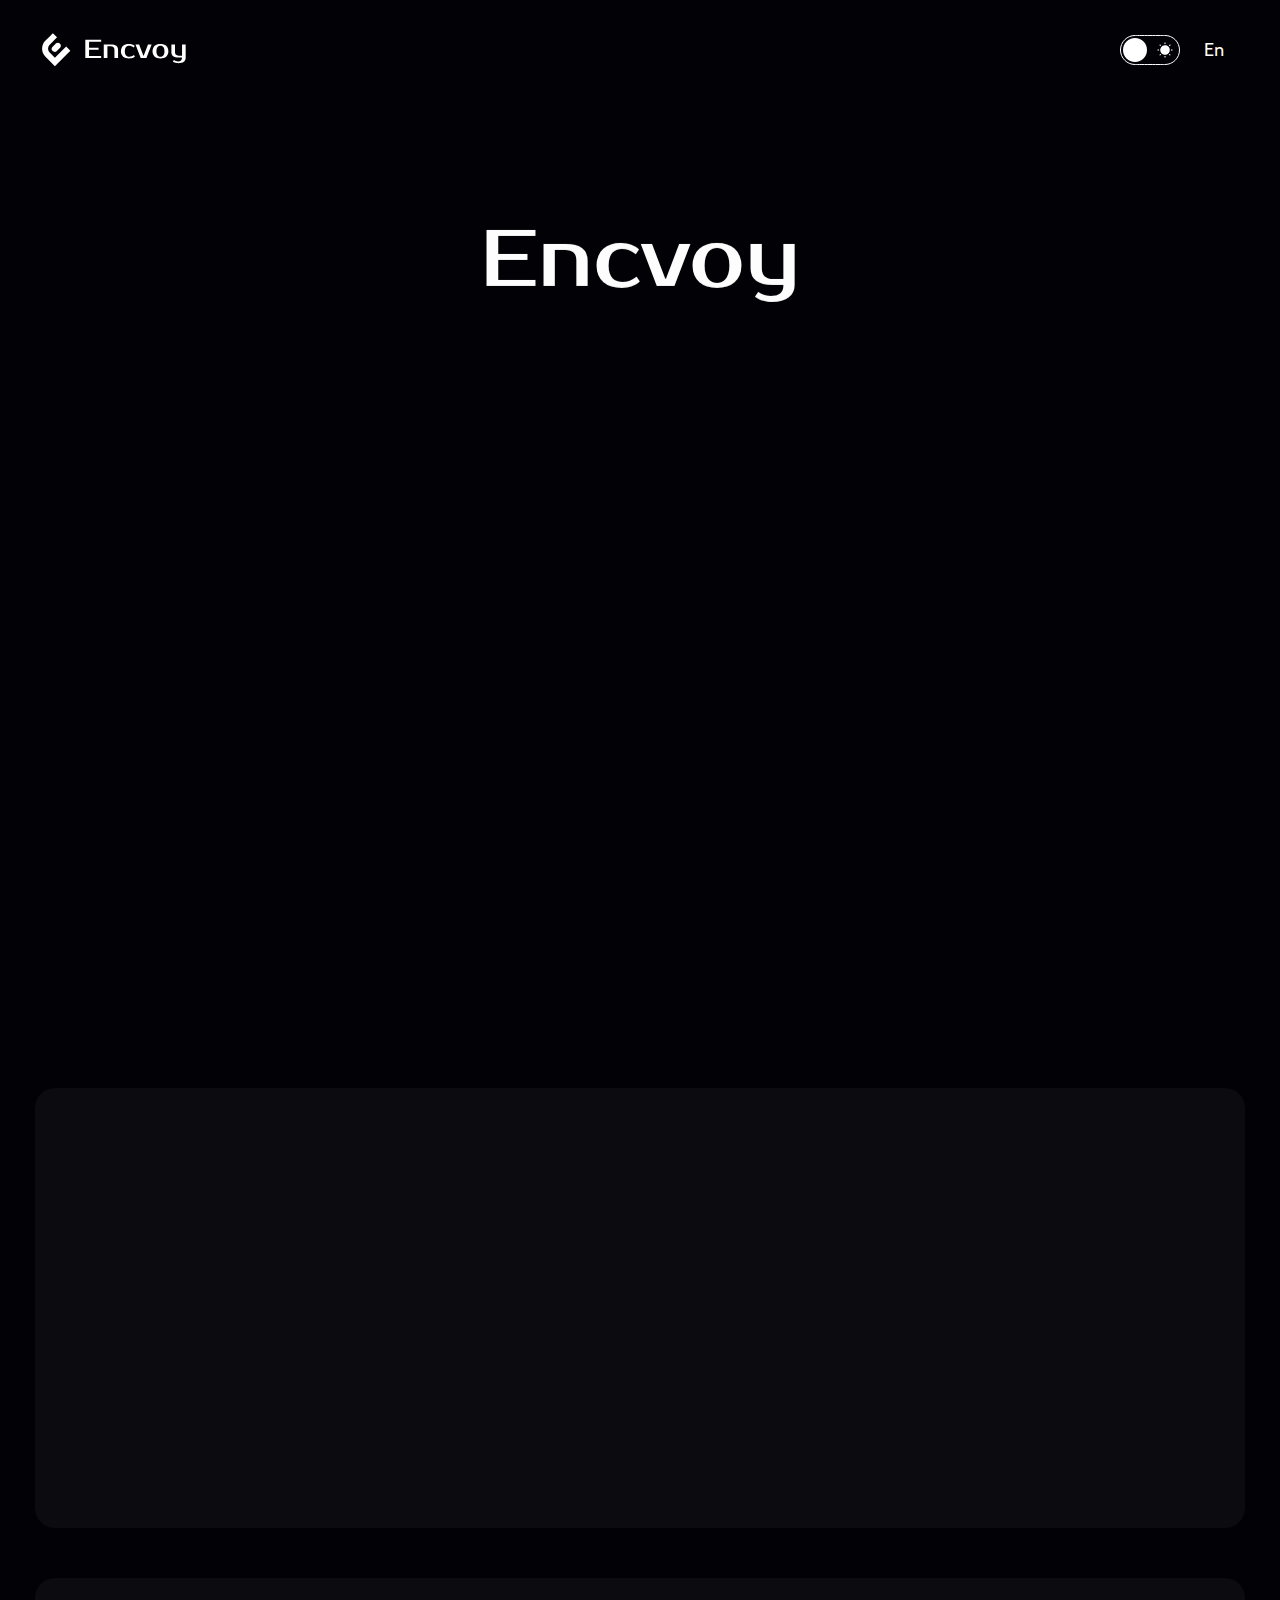
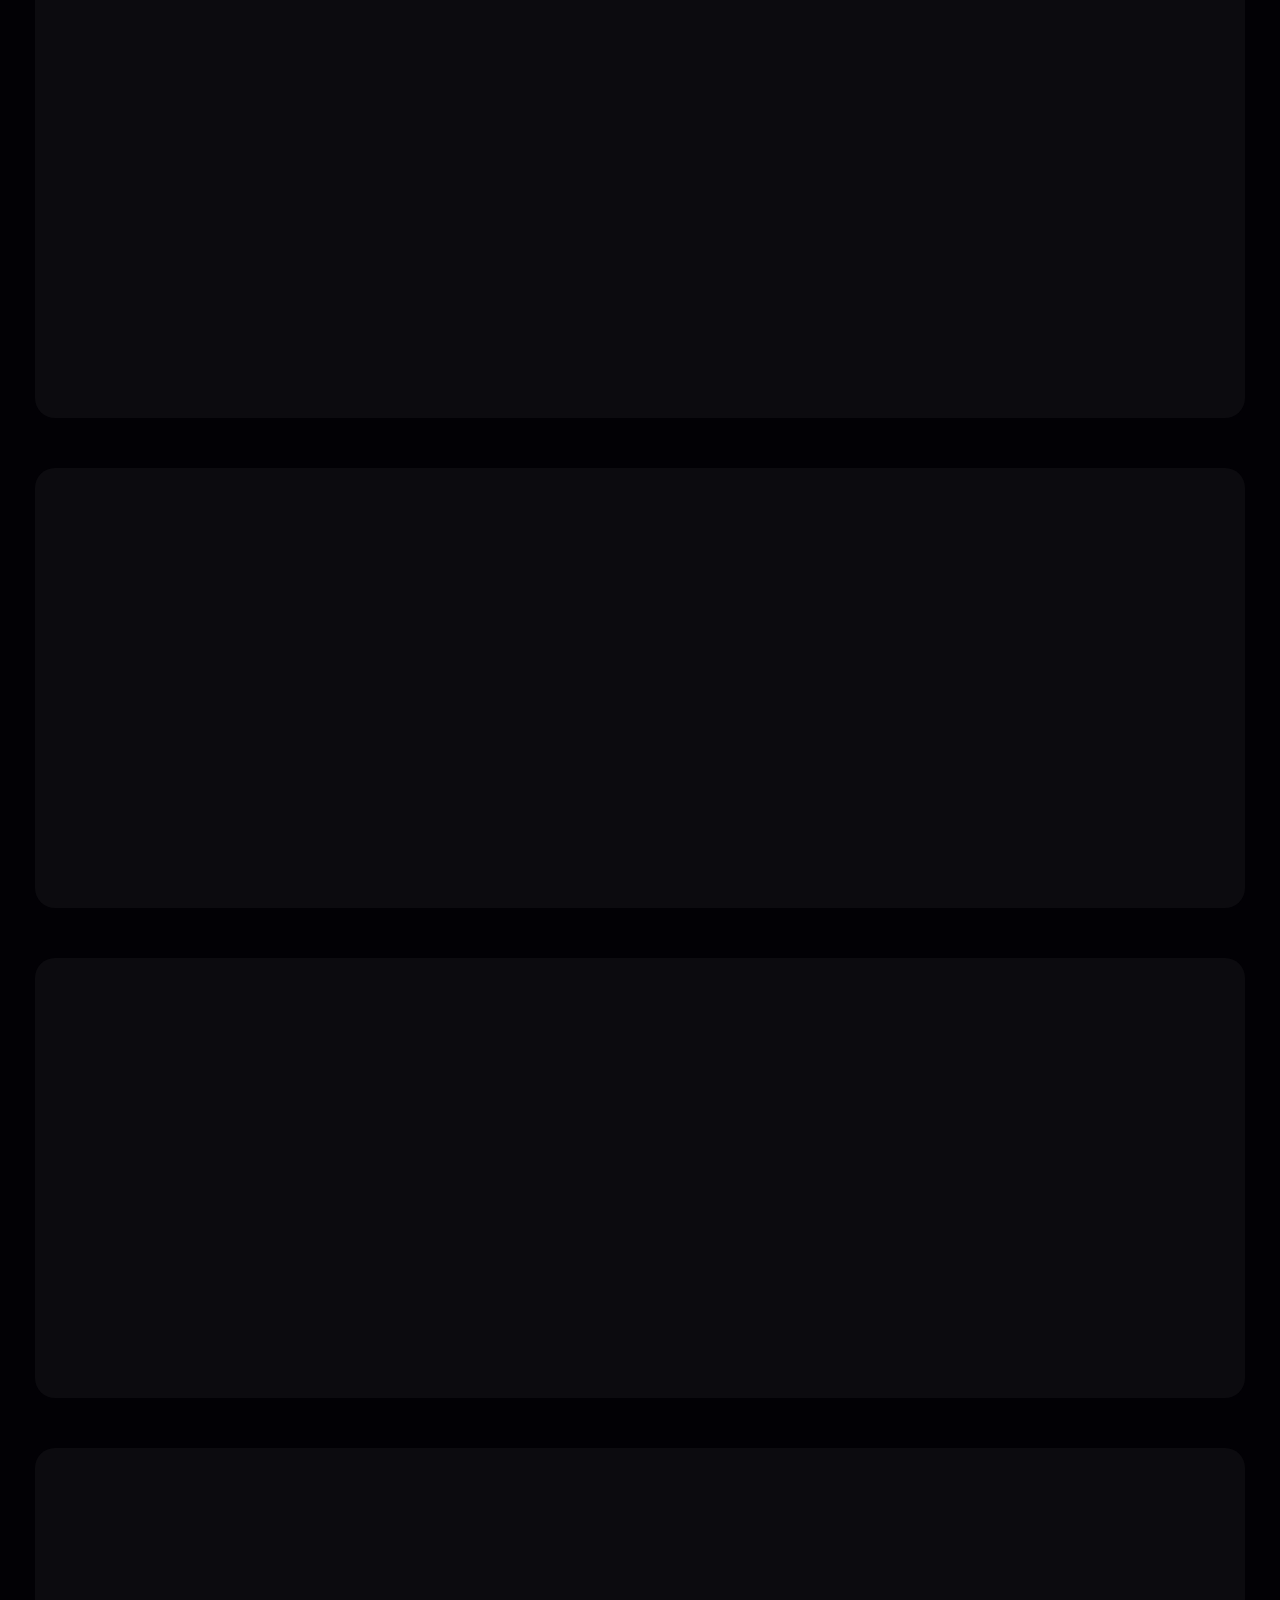
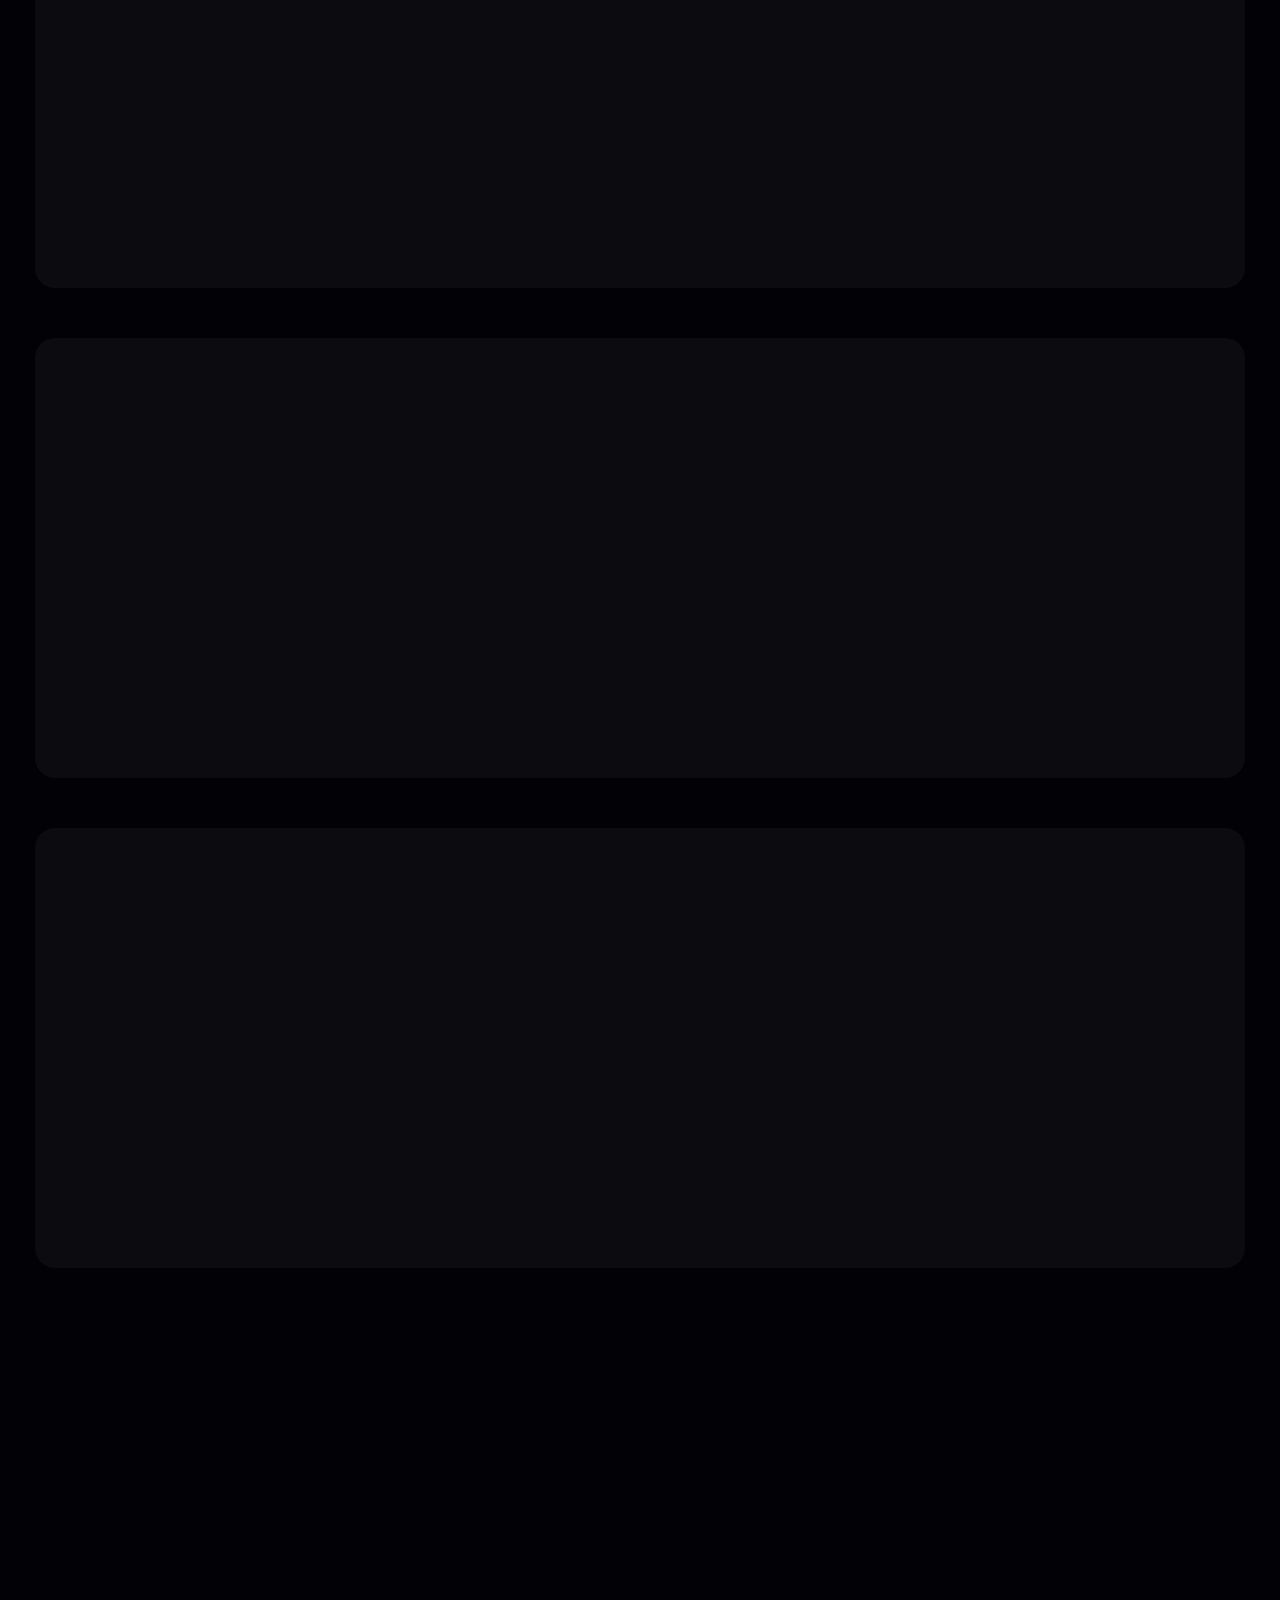
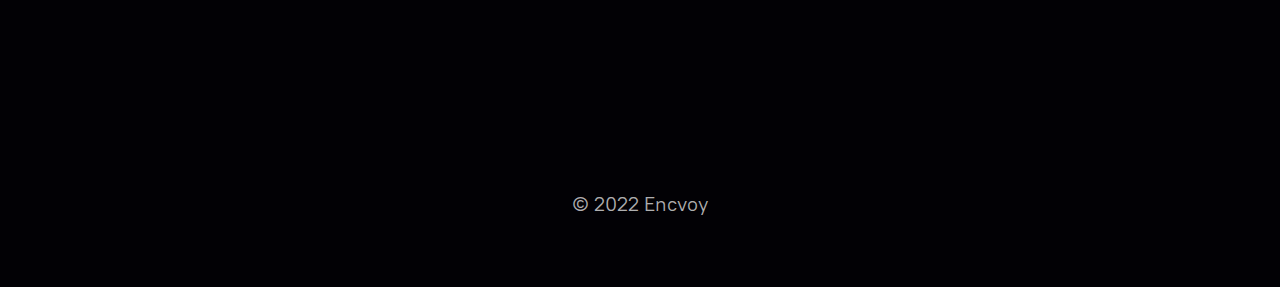
<file: index.html>
<!DOCTYPE html>
<html>

<head>
  <meta charset="utf-8" />
  <title>Encvoy</title>
  <link rel="stylesheet" href="style.css">
  <link rel="icon" type="image/svg+xml" href="images/favicon.svg">
  <meta name="viewport" content="width=device-width, initial-scale=1.0, maximum-scale=1.0, user-scalable=no">
</head>

<body>

  <div class="background_tittle_main" style="visibility: hidden">
  </div>

  <div class="subscribe_block_illustr"></div>

  <div class="glow_2_light">
  </div>

  <div class="popup_cookie" style="visibility: hidden">
    <div class="popup_cookie_flex">
      <p>We use cookies to ensure that you get the best experience on our site and to present relevant content and advertising. By browsing this site without restricting the use of cookies, you consent to our and third party use of cookies as set out
        in our Cookie Notice.</p>

      <div class="block_subscribe">
        <a class="select_cookie cookie_accept">Accept</a>
      </div>
    </div>
  </div>

  <div class="body_content">
    <header>
      <div class="header_desktop">
        <div class="logo_head">
          <a href="/" class="logo_img"></a>
        </div>

        <div class="theme_language">
          <div class="theme_head theme_black">
            <div class="border_theme border_theme_black">
              <lottie-interactive path="images/toggle.json" interaction="switch"></lottie-interactive>
            </div>
          </div>

          <div class="language_head">
            <a class="change_language">En</a>

            <div class="popup_language_wrapper">
              <div class="popup_language">
                <a lang="Es" text="language" class="select_language">Español</a>
              </div>
            </div>

          </div>
        </div>
      </div>
    </header>


    <section class="background_tittle">

      <div class="background_rectangle">
      </div>

      <div class="tittle_h">

        <div class="tittle_h1">
          <h1 style="visibility: hidden">Encvoy</h1>
        </div>

        <div class="tittle_fadeIn" style="visibility: hidden">
          <span text="tittle_paragraph">Send, receive, store and manage<br> digital documents and assets</span>
          <div class="block_subscribe">
            <a text="button" href="https://t.me/encvoy" target="_blank">Subscribe to Telegram</a>
          </div>
        </div>

      </div>

      <div class="images_tittle" style="visibility: hidden">
        <div class="images_tittle_shadow"></div>
        <div class="images_tittle_grid"></div>
        <div class="images_tittle_lines"></div>
        <div class="images_tittle_assets"></div>
      </div>

    </section>


    <!-- 1 mobile-and-pc -->

    <section class="flex_section">

      <div class="flex_block">

        <div class="flex_block_text flex_block_text_mobile">
          <h3 text="head_cart_1"><span class="gradient_tittle_text">Safe</span> messaging <br>and file sharing</h3>

          <ul class="list_text">
            <li text="first_list_cart_1">Digital signature as a proof of authenticity.</li>
            <li text="two_list_cart_1">Encryption protects from unauthorized access.</li>
            <li text="three_list_cart_1">Secure end-to-end encrypted messaging based on convenient email protocols.</li>
          </ul>
        </div>

        <div class="flex_block_image flex_block_image_mobile flex_block_image_1">

          <div class="icon_cart" style="visibility: hidden">
            <div class="image_center image_center_1"></div>
            <div class="img_contour_dark"></div>
          </div>

          <div class="img_shadow_light" style="visibility: hidden"></div>
          <div class="lines_middle" style="visibility: hidden"></div>
          <div class="lines_bottom" style="visibility: hidden"></div>

        </div>
      </div>
      <div class="image_glow image_glow_right image_glow_1" style="visibility: hidden"></div>
    </section>

    <!-- 2 -->

    <section class="flex_section">
      <div class="flex_block">

        <div class="flex_block_image flex_block_image_2">

          <div class="icon_cart">
            <div class="image_center"></div>
            <div class="img_contour_dark"></div>
          </div>

          <div class="img_shadow_light"></div>
          <div class="lines_middle"></div>
          <div class="lines_bottom"></div>

        </div>


        <div class="flex_block_text flex_block_text_right">
          <h3 text="head_cart_2">End-to-end <br><span>encrypted</span> emails</h3>

          <ul class="list_text">
            <li text="first_list_cart_2">S/MIME and PGP digital signature identifies the sender and proves the authenticity of email contents.</li>
            <li text="two_list_cart_2">End-to-end encryption protects email contents and attachments from unauthorized access.</li>
            <li text="three_list_cart_2">Encrypted email for secure exchange of your important documents and cryptoassets.</li>
          </ul>
        </div>


      </div>
      <div class="image_glow image_glow_left image_glow_2"></div>
    </section>

    <!-- 3 mobile-and-pc -->

    <section class="flex_section">
      <div class="flex_block">

        <div class="flex_block_text flex_block_text_mobile">
          <h3 text="head_cart_3"><span>Protection</span> from <br>email-based attacks</h3>

          <ul class="list_text">
            <li text="first_list_cart_3">Digital signature proves the identity of sender, preventing phishing, spoofing and other email-based attacks.</li>
            <li text="two_list_cart_3">Automatic validation of email certificates prevents attacks via compromised email servers.</li>
          </ul>
        </div>

        <div class="flex_block_image flex_block_image_mobile flex_block_image_3">

          <div class="icon_cart">
            <div class="image_center"></div>
            <div class="img_contour_dark"></div>
          </div>

          <div class="img_shadow_light"></div>
          <div class="lines_middle"></div>
          <div class="lines_bottom"></div>

        </div>
      </div>
      <div class="image_glow image_glow_right image_glow_3"></div>
    </section>

    <!-- 4 -->

    <section class="flex_section">
      <div class="flex_block">

        <div class="flex_block_image flex_block_image_4">

          <div class="icon_cart">
            <div class="image_center"></div>
            <div class="img_contour_dark"></div>
          </div>

          <div class="img_shadow_light"></div>
          <div class="lines_middle"></div>
          <div class="lines_bottom"></div>


        </div>

        <div class="flex_block_text flex_block_text_right">
          <h3 text="head_cart_4"><span>Network of trust</span> for <br>email communication</h3>

          <ul class="list_text">
            <li text="first_list_cart_4">Distributed certificate-based network of trust to identify and mark potentially malicious emails.</li>
            <li text="two_list_cart_4">User’s address book displays additional information about confirmed and safe users.</li>
          </ul>
        </div>
      </div>
      <div class="image_glow image_glow_left image_glow_4"></div>
    </section>

    <!-- 5 mobile-and-pc -->

    <section class="flex_section">
      <div class="flex_block">

        <div class="flex_block_text flex_block_text_mobile">
          <h3 text="head_cart_5"><span>NFTs</span> right in your email</h3>

          <ul class="list_text">
            <li text="first_list_cart_5">Make your email account unique with an NFT userpic, which works as an additional layer of authentication.</li>
          </ul>
        </div>

        <div class="flex_block_image flex_block_image_mobile flex_block_image_5">

          <div class="icon_cart">
            <div class="image_center"></div>
            <div class="img_contour_dark"></div>
          </div>

          <div class="img_shadow_light"></div>
          <div class="lines_middle"></div>
          <div class="lines_bottom"></div>


        </div>
      </div>
      <div class="image_glow image_glow_right image_glow_5"></div>
    </section>

    <!-- 6 -->

    <section class="flex_section">
      <div class="flex_block">

        <div class="flex_block_image flex_block_image_6">

          <div class="icon_cart">
            <div class="image_center"></div>
            <div class="img_contour_dark"></div>
          </div>

          <div class="img_shadow_light"></div>
          <div class="lines_middle"></div>
          <div class="lines_bottom"></div>


        </div>

        <div class="flex_block_text flex_block_text_right">
          <h3 text="head_cart_6"><span>Free</span> digital<br> certificate authority</h3>

          <ul class="list_text">
            <li text="first_list_cart_6">Get free digital certificates for authentication, emails, and encryption.</li>
          </ul>
        </div>
      </div>
      <div class="image_glow image_glow_left image_glow_6"></div>
    </section>

    <!-- 7 mobile-and-pc -->

    <section class="flex_section" style="margin-bottom: 0;">
      <div class="flex_block">

        <div class="flex_block_text flex_block_text_mobile">
          <h3 text="head_cart_7">Store and transfer <span>cryptoassets</span></h3>

          <ul class="list_text">
            <li text="first_list_cart_7">Connect a BTC or ETH wallet to send and receive cryptoassets and NFTs in a convenient email interface.</li>
            <li text="two_list_cart_7">Seamlessly integrate cryptocurrencies into your workflow: sign documents with your wallet, send crypto-invoices, and receive payments in cryptocurrencies and stablecoins.</li>
          </ul>
        </div>

        <div class="flex_block_image flex_block_image_mobile flex_block_image_7">

          <div class="icon_cart">
            <div class="image_center"></div>
            <div class="img_contour_dark"></div>
          </div>

          <div class="img_shadow_light"></div>
          <div class="lines_middle"></div>
          <div class="lines_bottom"></div>


        </div>
      </div>
      <div class="image_glow image_glow_right image_glow_7"></div>
    </section>

    <section class="subscribe_block">
      <div class="subscribe_text">
        <div class="animate_sub">
          <h4 text="subscribe_button">Subscribe to our news channel</h4>
        </div>
        <span text="tittle_paragraph_button">Find out when it's released and be the first to get access.</span>

        <div class="block_subscribe">
          <a text="button" href="https://t.me/encvoy" target="_blank">Subscribe to Telegram</a>
        </div>

      </div>

      <div class="text_footer">
        <span>© 2022 Encvoy</span>
      </div>

      <script src="language/en.js"></script>
      <script src="language/es.js"></script>
      <script src="js/jquery.min.js"></script>
      <script src="js/modernizr-custom.js"></script>
      <script src="js/gsap.min.js"></script>
      <script src="js/ScrollTrigger.min.js"></script>
      <script src="js/lottie-interactive.js"></script>
      <script src="script.js"></script>

    </section>
  </div>
</body>

</html>
</file>
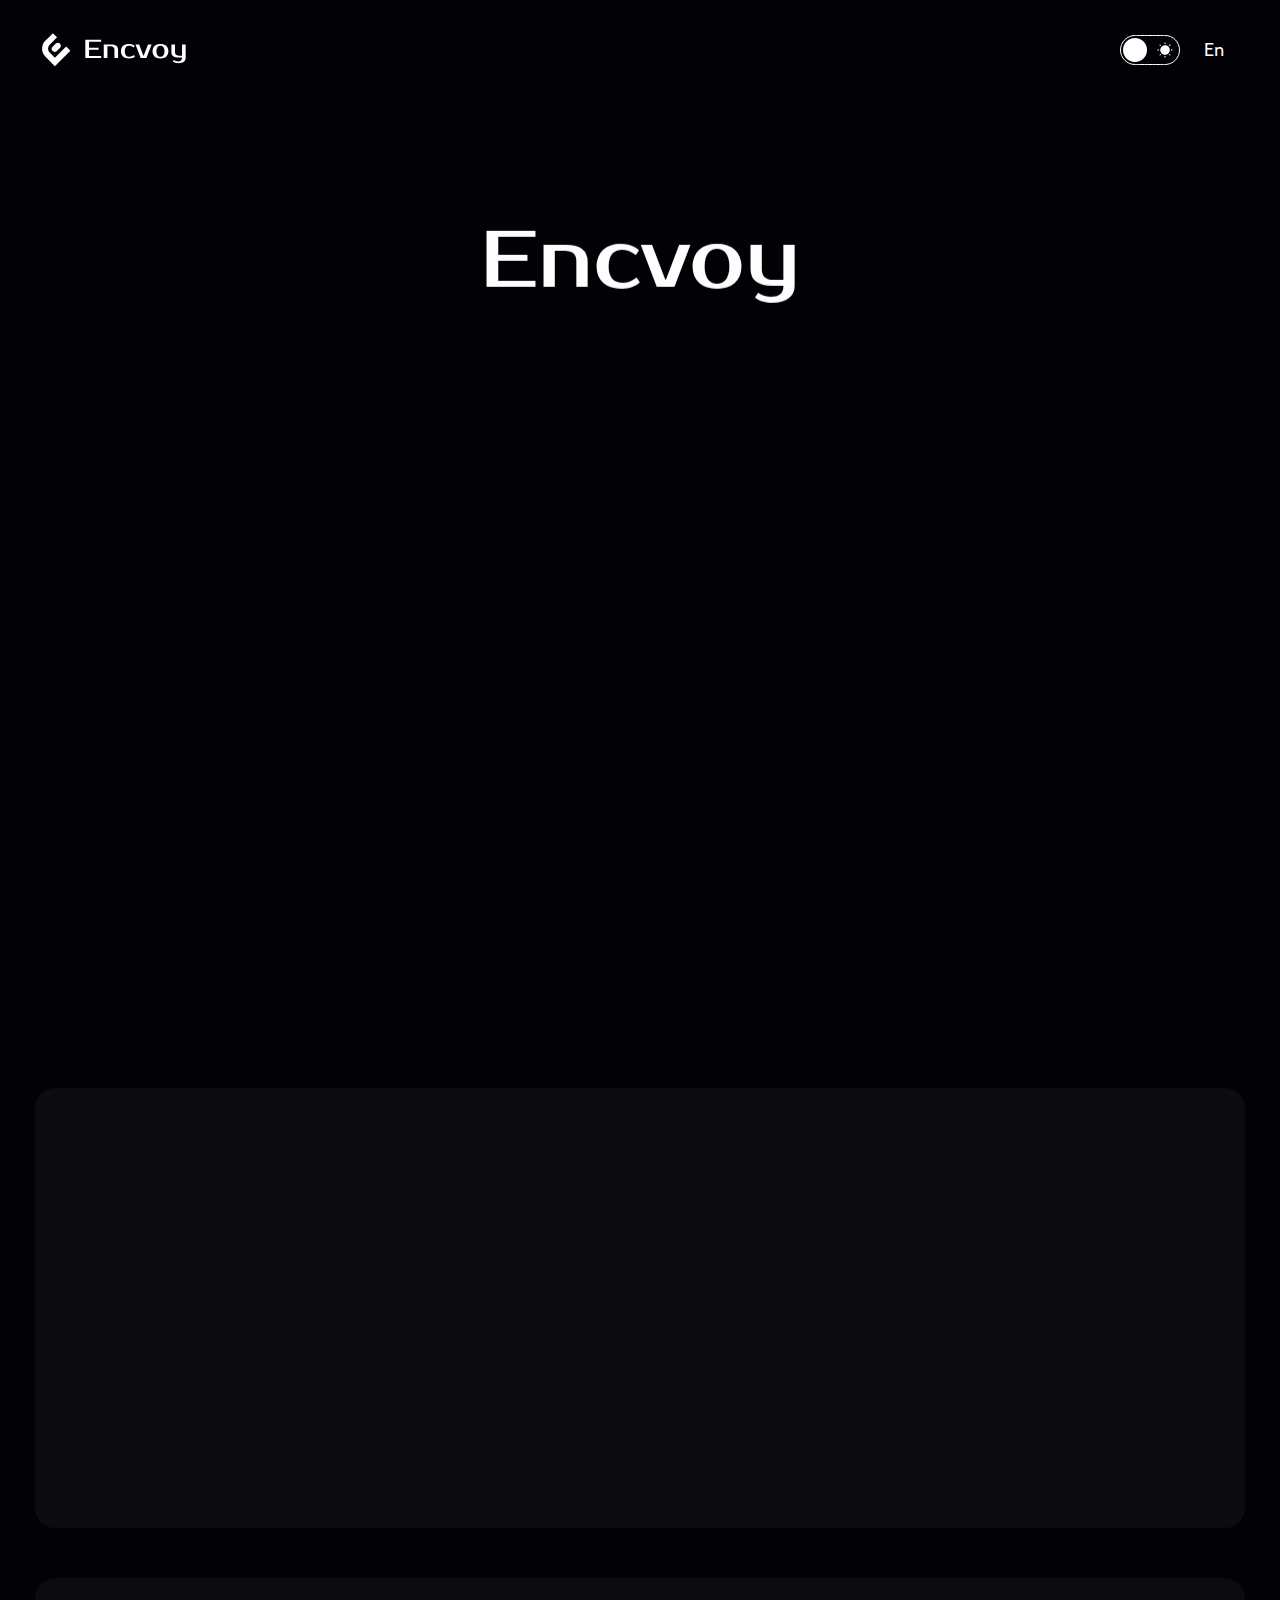
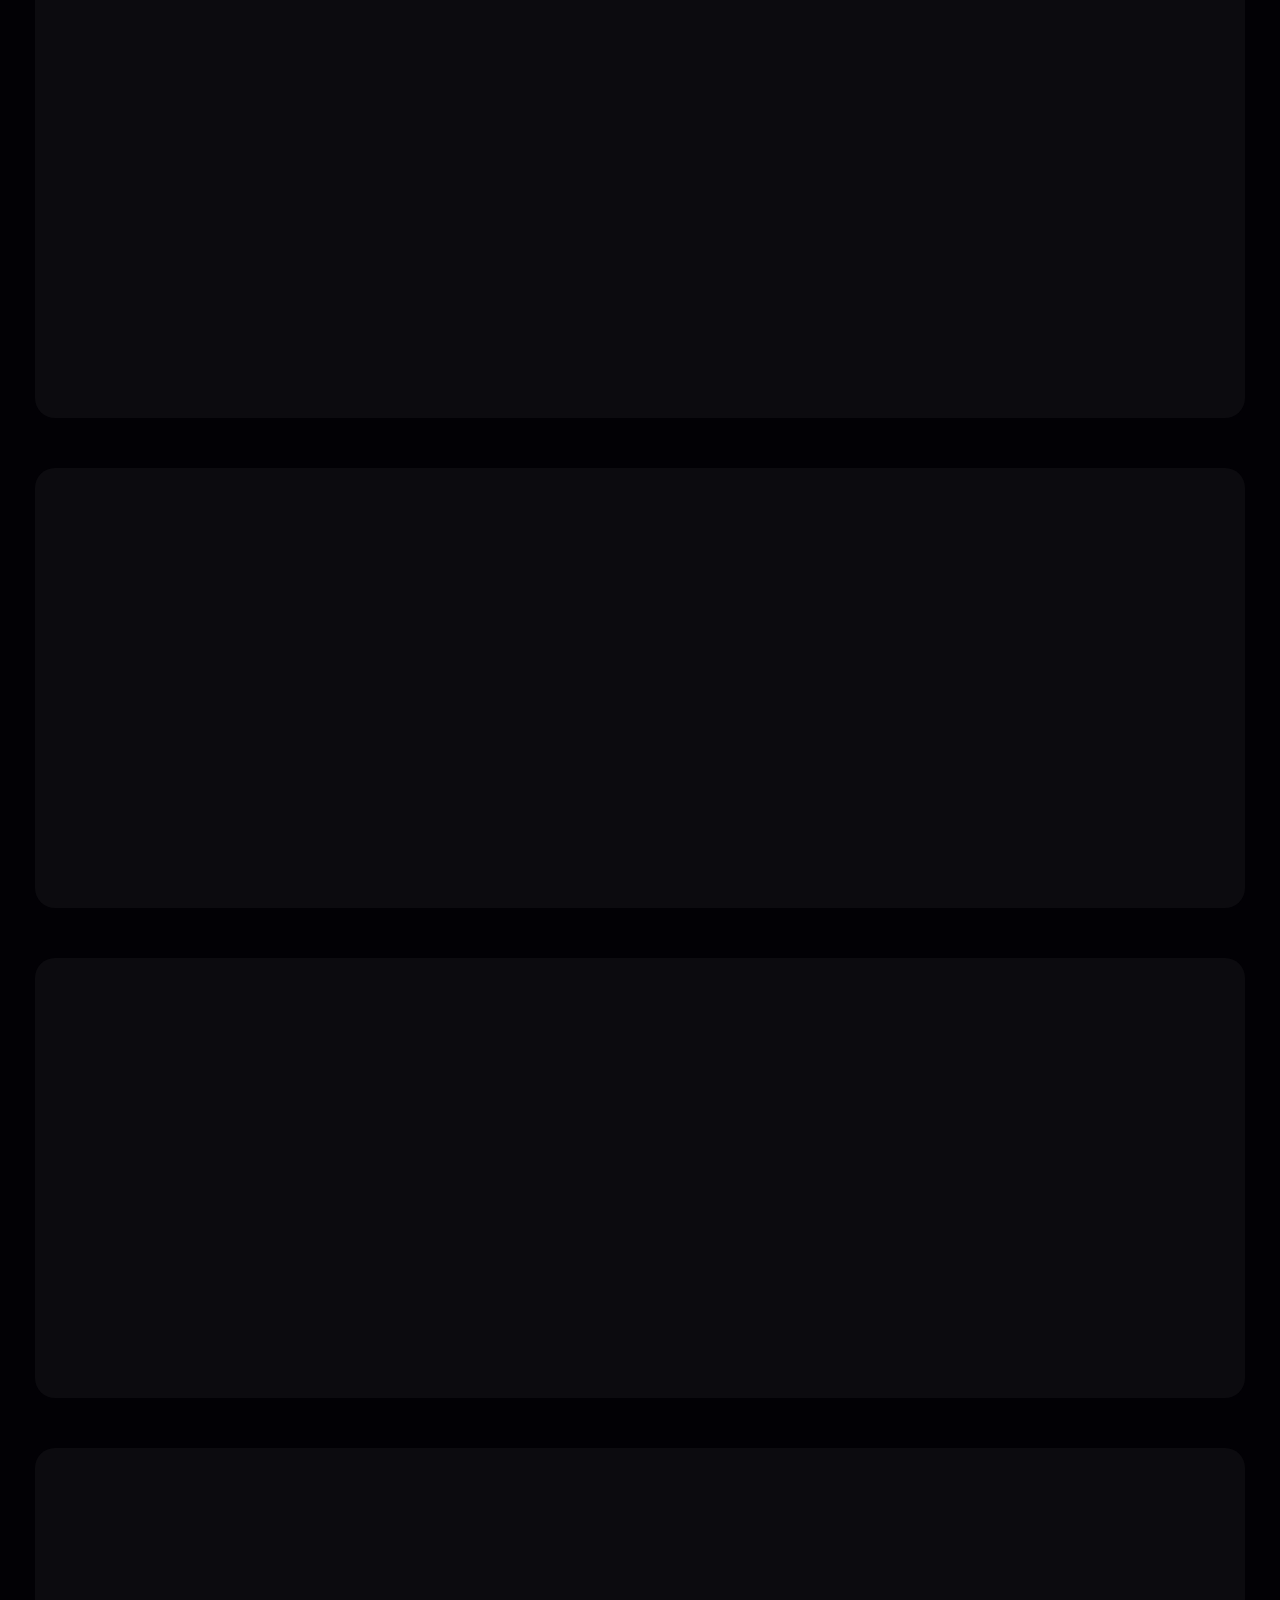
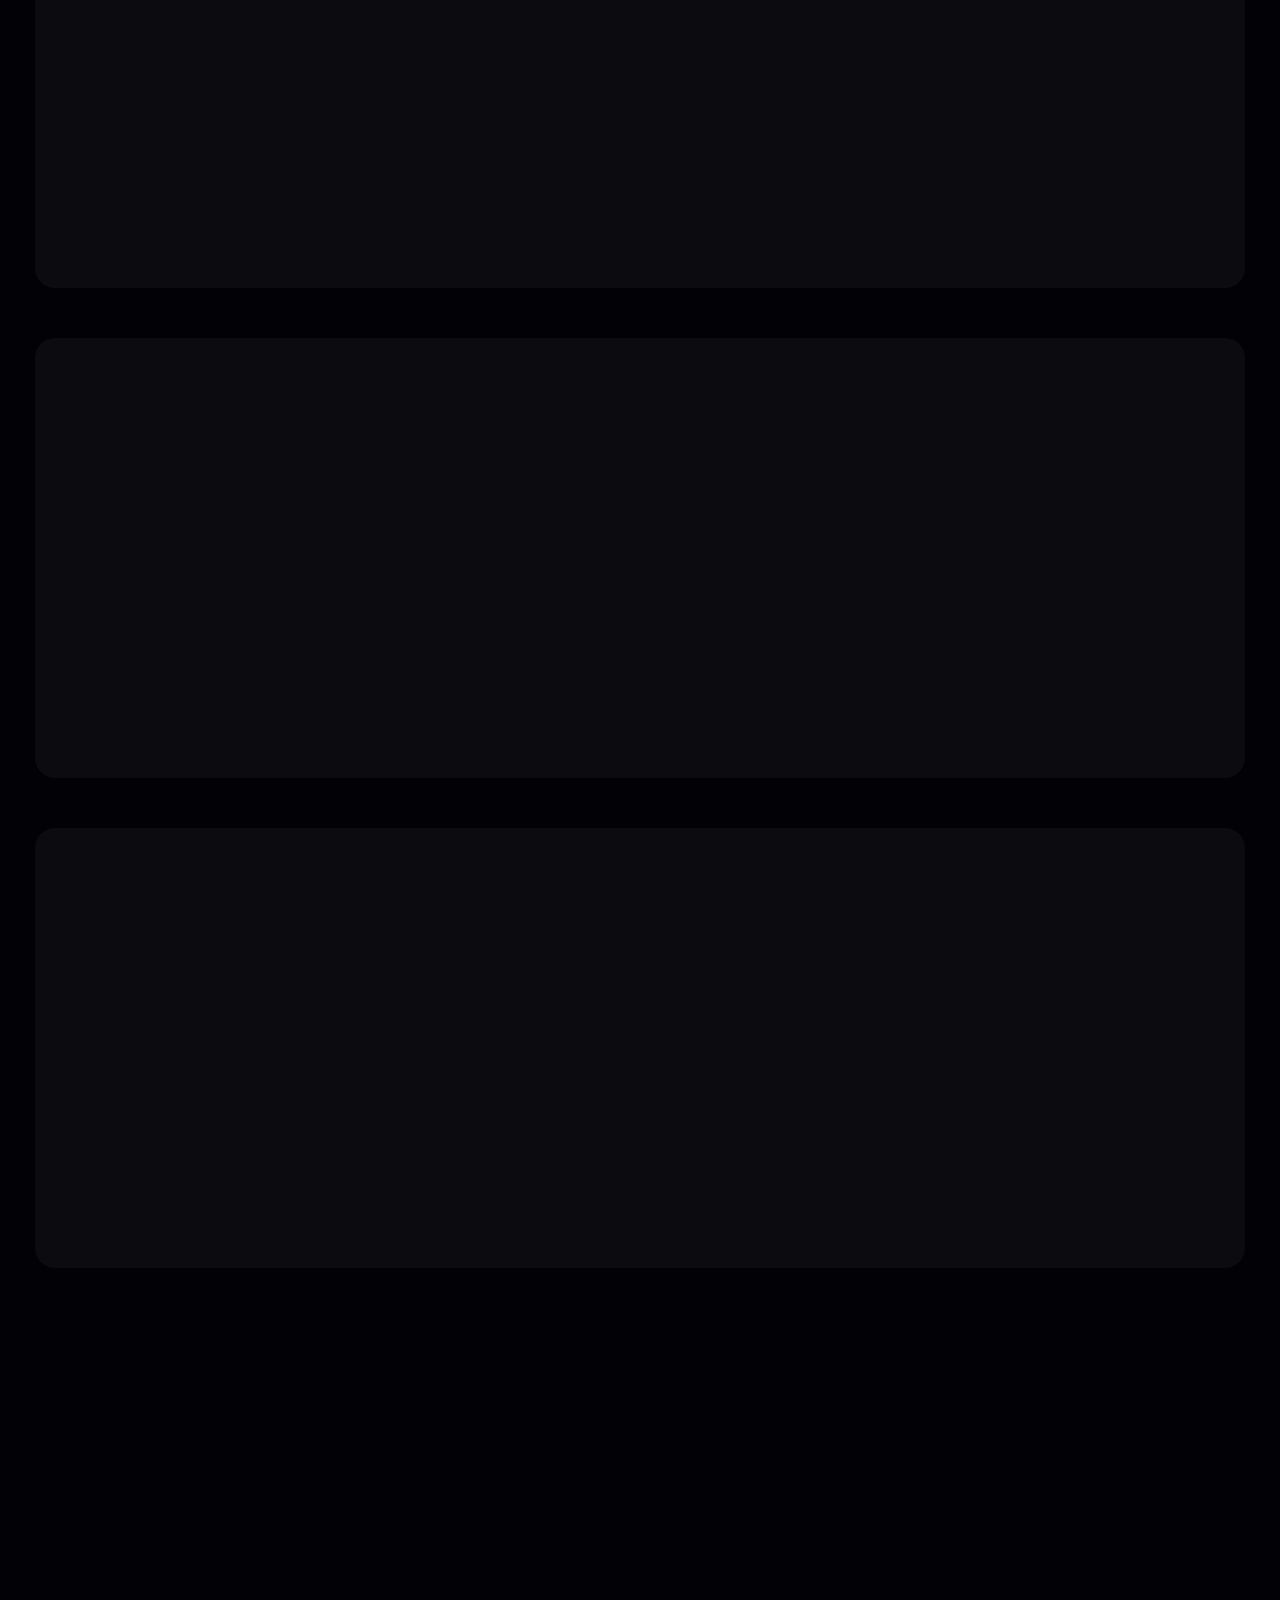
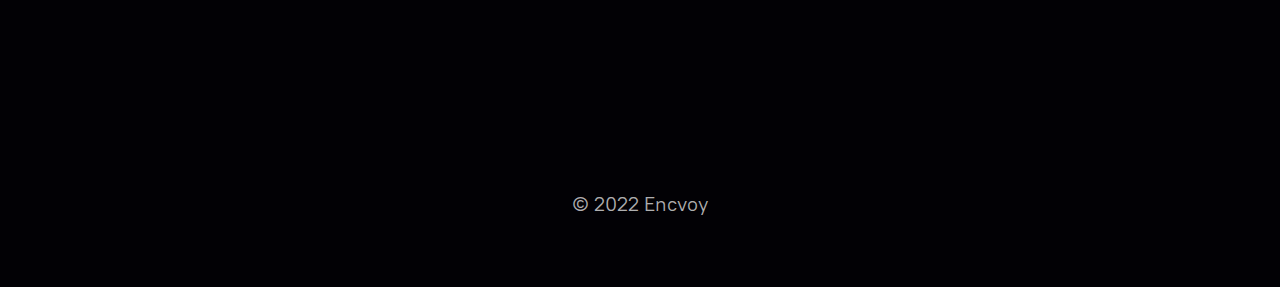
<file: en/index.html>
<!DOCTYPE html>
<html lang="en">

<head>
  <meta charset="utf-8" />
  <title>Encvoy</title>
  <link rel="stylesheet" href="../style.css">
  <link rel="icon" type="image/svg+xml" href="../images/favicon.svg">

  <link rel="alternate" href="http://encvoy.com/" hreflang="en" />
  <link rel="alternate" href="http://encvoy.com/es" hreflang="es" />
  <link rel="alternate" href="http://encvoy.com/es" hreflang="es-ES" />

  <meta name="viewport" content="width=device-width, initial-scale=1.0">
</head>

<body>

  <div class="background_tittle_main">
  </div>

  <div class="subscribe_block_illustr"></div>

  <div class="glow_2_light">
  </div>

  <div class="popup_cookie" style="visibility: hidden">
    <div class="popup_cookie_flex">
      <p>We use cookies to ensure that you get the best experience on our site and to present relevant content and advertising. By browsing this site without restricting the use of cookies, you consent to our and third party use of cookies as set out
        in our Cookie Notice.</p>

      <div class="block_subscribe">
        <span class="select_cookie cookie_accept">Accept</span>
      </div>
    </div>
  </div>

  <div class="body_content">
    <header>
      <div class="header_desktop">
        <div class="logo_head">
          <a href="/en" class="logo_img"></a>
        </div>

        <div class="theme_language">
          <div class="theme_head theme_black">
            <div class="border_theme border_theme_black">
              <lottie-interactive path="../images/toggle.json" interaction="switch"></lottie-interactive>
            </div>
          </div>

          <div class="language_head">
            <span class="change_language">En</span>

            <div class="popup_language_wrapper">
              <div class="popup_language">
                <a href="/es" class="select_language">Español</a>
              </div>
            </div>

          </div>
        </div>
      </div>
    </header>


    <section class="background_tittle">

      <div class="background_rectangle">
      </div>

      <div class="tittle_h">

        <div class="tittle_h1">
          <h1>Encvoy</h1>
        </div>

        <div class="tittle_fadeIn">
          <span text="tittle_paragraph">Send, receive, store and manage<br> digital documents and assets</span>
          <div class="block_subscribe">
            <a text="button" href="https://t.me/encvoy" target="_blank">Subscribe to Telegram</a>
          </div>
        </div>

      </div>

      <div class="images_tittle">
        <div class="images_tittle_shadow"></div>
        <div class="images_tittle_grid"></div>
        <div class="images_tittle_lines"></div>
        <div class="images_tittle_assets"></div>
      </div>

    </section>


    <!-- 1 mobile-and-pc -->

    <h2 class="visually-hidden">Features</h2>
    <section class="flex_section">

      <div class="flex_block">

        <div class="flex_block_text flex_block_text_mobile">
          <h3 text="head_cart_1"><span class="gradient_tittle_text">Safe</span> messaging <br>and file sharing</h3>

          <ul class="list_text">
            <li text="first_list_cart_1">Digital signature as a proof of authenticity.</li>
            <li text="two_list_cart_1">Encryption protects from unauthorized access.</li>
            <li text="three_list_cart_1">Secure end-to-end encrypted messaging based <br>on convenient email protocols.</li>
          </ul>
        </div>

        <div class="flex_block_image flex_block_image_mobile flex_block_image_1">

          <div class="icon_cart" style="visibility: hidden">
            <div class="image_center image_center_1"></div>
            <div class="img_contour_dark"></div>
          </div>

          <div class="img_shadow_light" style="visibility: hidden"></div>
          <div class="lines_middle" style="visibility: hidden"></div>
          <div class="lines_bottom" style="visibility: hidden"></div>

        </div>
      </div>
      <div class="image_glow image_glow_right image_glow_1" style="visibility: hidden"></div>
    </section>

    <!-- 2 -->

    <section class="flex_section">
      <div class="flex_block">

        <div class="flex_block_image flex_block_image_2">

          <div class="icon_cart">
            <div class="image_center"></div>
            <div class="img_contour_dark"></div>
          </div>

          <div class="img_shadow_light"></div>
          <div class="lines_middle"></div>
          <div class="lines_bottom"></div>

        </div>


        <div class="flex_block_text flex_block_text_right">
          <h3 text="head_cart_2">End-to-end <br><span>encrypted</span> emails</h3>

          <ul class="list_text">
            <li text="first_list_cart_2">S/MIME and PGP digital signature identifies the sender and proves the authenticity of email contents.</li>
            <li text="two_list_cart_2">End-to-end encryption protects email contents and attachments from unauthorized access.</li>
            <li text="three_list_cart_2">Encrypted email for secure exchange of your important documents and cryptoassets.</li>
          </ul>
        </div>


      </div>
      <div class="image_glow image_glow_left image_glow_2"></div>
    </section>

    <!-- 3 mobile-and-pc -->

    <section class="flex_section">
      <div class="flex_block">

        <div class="flex_block_text flex_block_text_mobile">
          <h3 text="head_cart_3"><span>Protection</span> from <br>email-based attacks</h3>

          <ul class="list_text">
            <li text="first_list_cart_3">Digital signature proves the identity of sender, preventing phishing, spoofing and other email-based attacks.</li>
            <li text="two_list_cart_3">Automatic validation of email certificates prevents attacks via compromised email servers.</li>
          </ul>
        </div>

        <div class="flex_block_image flex_block_image_mobile flex_block_image_3">

          <div class="icon_cart">
            <div class="image_center"></div>
            <div class="img_contour_dark"></div>
          </div>

          <div class="img_shadow_light"></div>
          <div class="lines_middle"></div>
          <div class="lines_bottom"></div>

        </div>
      </div>
      <div class="image_glow image_glow_right image_glow_3"></div>
    </section>

    <!-- 4 -->

    <section class="flex_section">
      <div class="flex_block">

        <div class="flex_block_image flex_block_image_4">

          <div class="icon_cart">
            <div class="image_center"></div>
            <div class="img_contour_dark"></div>
          </div>

          <div class="img_shadow_light"></div>
          <div class="lines_middle"></div>
          <div class="lines_bottom"></div>


        </div>

        <div class="flex_block_text flex_block_text_right">
          <h3 text="head_cart_4"><span>Network of trust</span> for <br>email communication</h3>

          <ul class="list_text">
            <li text="first_list_cart_4">Distributed certificate-based network of trust to identify and mark potentially malicious emails.</li>
            <li text="two_list_cart_4">User’s address book displays additional information about confirmed and safe users.</li>
          </ul>
        </div>
      </div>
      <div class="image_glow image_glow_left image_glow_4"></div>
    </section>

    <!-- 5 mobile-and-pc -->

    <section class="flex_section">
      <div class="flex_block">

        <div class="flex_block_text flex_block_text_mobile">
          <h3 text="head_cart_5"><span>NFTs</span> right in your email</h3>

          <ul class="list_text">
            <li text="first_list_cart_5">Make your email account unique with an NFT userpic, which works as an additional layer of authentication.</li>
          </ul>
        </div>

        <div class="flex_block_image flex_block_image_mobile flex_block_image_5">

          <div class="icon_cart">
            <div class="image_center"></div>
            <div class="img_contour_dark"></div>
          </div>

          <div class="img_shadow_light"></div>
          <div class="lines_middle"></div>
          <div class="lines_bottom"></div>


        </div>
      </div>
      <div class="image_glow image_glow_right image_glow_5"></div>
    </section>

    <!-- 6 -->

    <section class="flex_section">
      <div class="flex_block">

        <div class="flex_block_image flex_block_image_6">

          <div class="icon_cart">
            <div class="image_center"></div>
            <div class="img_contour_dark"></div>
          </div>

          <div class="img_shadow_light"></div>
          <div class="lines_middle"></div>
          <div class="lines_bottom"></div>


        </div>

        <div class="flex_block_text flex_block_text_right">
          <h3 text="head_cart_6"><span>Free</span> digital<br> certificate authority</h3>

          <ul class="list_text">
            <li text="first_list_cart_6">Get free digital certificates for authentication, <br>emails, and encryption.</li>
          </ul>
        </div>
      </div>
      <div class="image_glow image_glow_left image_glow_6"></div>
    </section>

    <!-- 7 mobile-and-pc -->

    <section class="flex_section" style="margin-bottom: 0;">
      <div class="flex_block">

        <div class="flex_block_text flex_block_text_mobile">
          <h3 text="head_cart_7">Store and transfer <span>cryptoassets</span></h3>

          <ul class="list_text">
            <li text="first_list_cart_7">Connect a BTC or ETH wallet to send and receive cryptoassets and NFTs in a convenient email interface.</li>
            <li text="two_list_cart_7">Seamlessly integrate cryptocurrencies into your workflow: sign documents with your wallet, send crypto-invoices, and receive payments in cryptocurrencies and stablecoins.</li>
          </ul>
        </div>

        <div class="flex_block_image flex_block_image_mobile flex_block_image_7">

          <div class="icon_cart">
            <div class="image_center"></div>
            <div class="img_contour_dark"></div>
          </div>

          <div class="img_shadow_light"></div>
          <div class="lines_middle"></div>
          <div class="lines_bottom"></div>


        </div>
      </div>
      <div class="image_glow image_glow_right image_glow_7"></div>
    </section>

    <section class="subscribe_block">
      <div class="subscribe_text">
        <div class="animate_sub">
          <h4 text="subscribe_button">Subscribe to our news channel</h4>
        </div>
        <span text="tittle_paragraph_button">Find out when it's released and be the first to get access.</span>

        <div class="block_subscribe">
          <a text="button" href="https://t.me/encvoy" target="_blank">Subscribe to Telegram</a>
        </div>

      </div>

      <div class="text_footer">
        <span>© 2022 Encvoy</span>
      </div>

      <script src="../js/jquery.min.js"></script>
      <script src="../js/modernizr-custom.js"></script>
      <script src="../js/gsap.min.js"></script>
      <script src="../js/ScrollTrigger.min.js"></script>
      <script src="../js/lottie-interactive.js"></script>
      <script src="../script.js"></script>

    </section>
  </div>
</body>

</html>
</file>
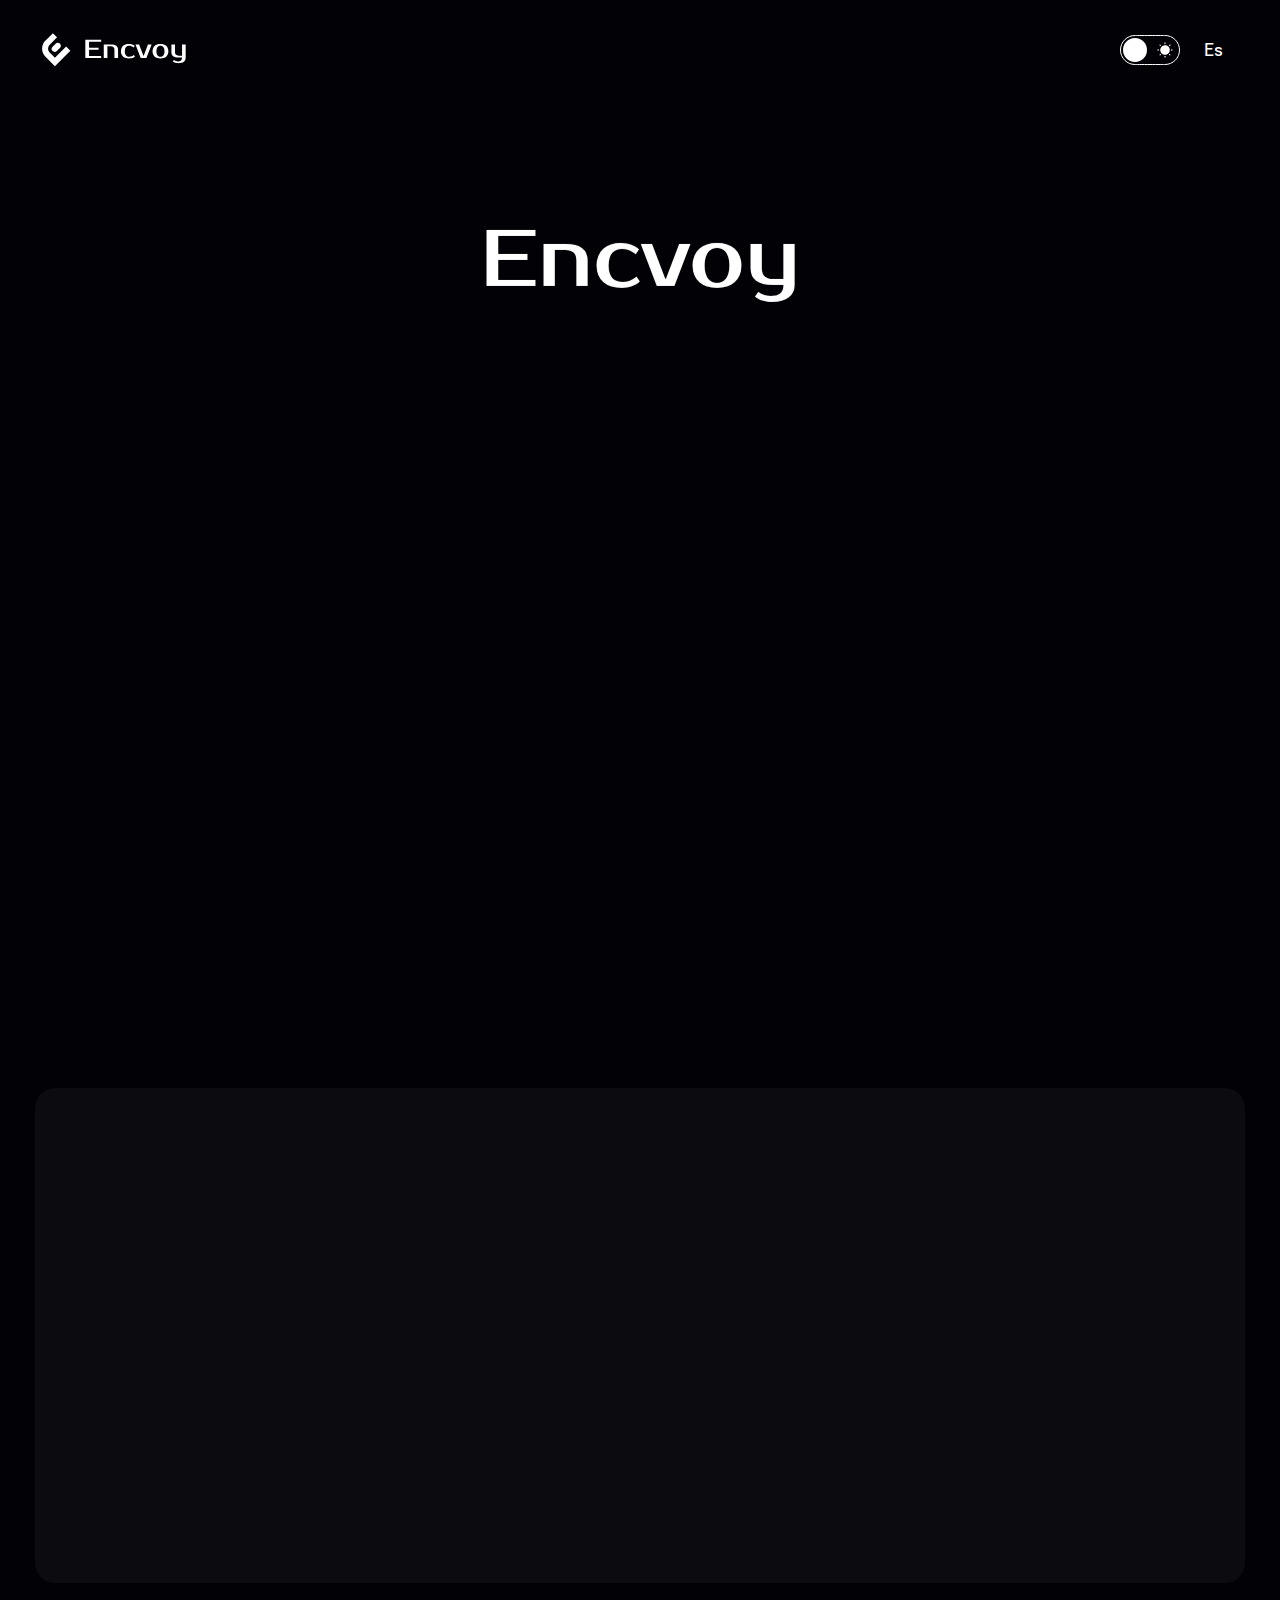
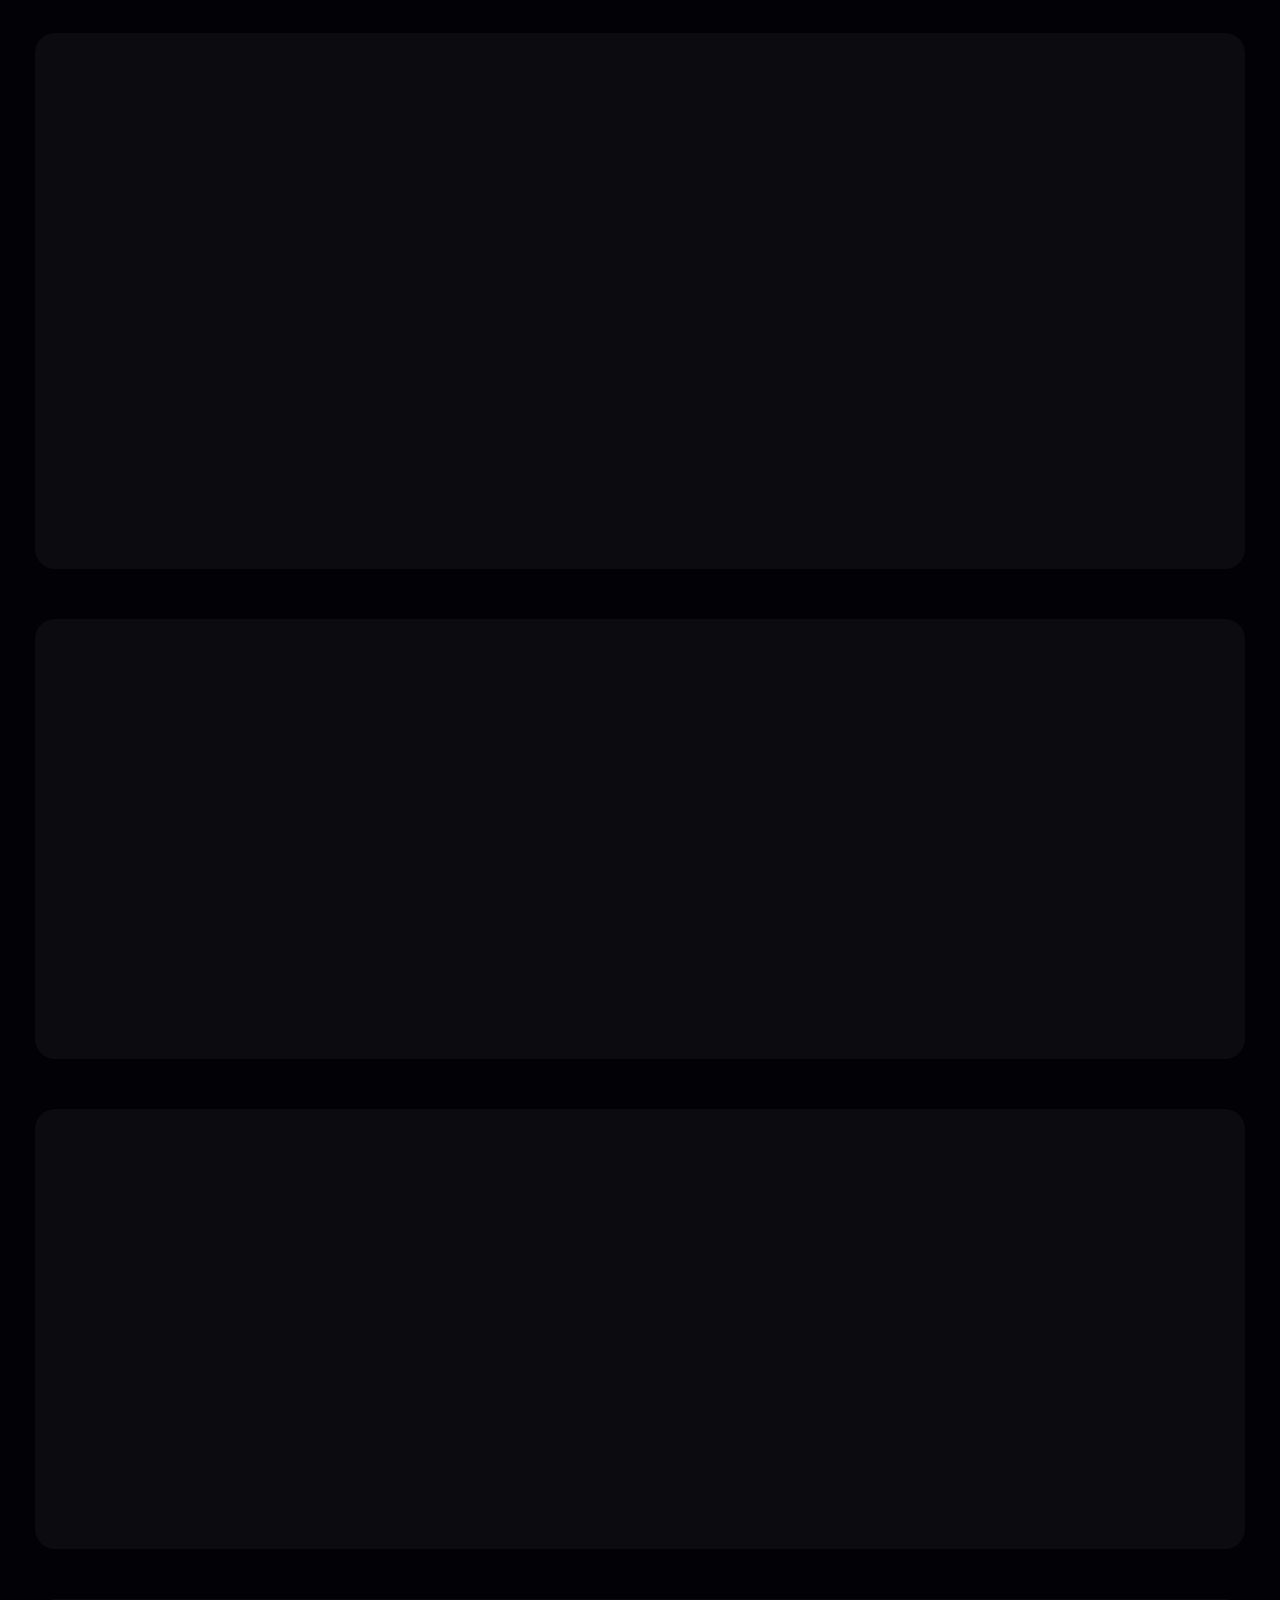
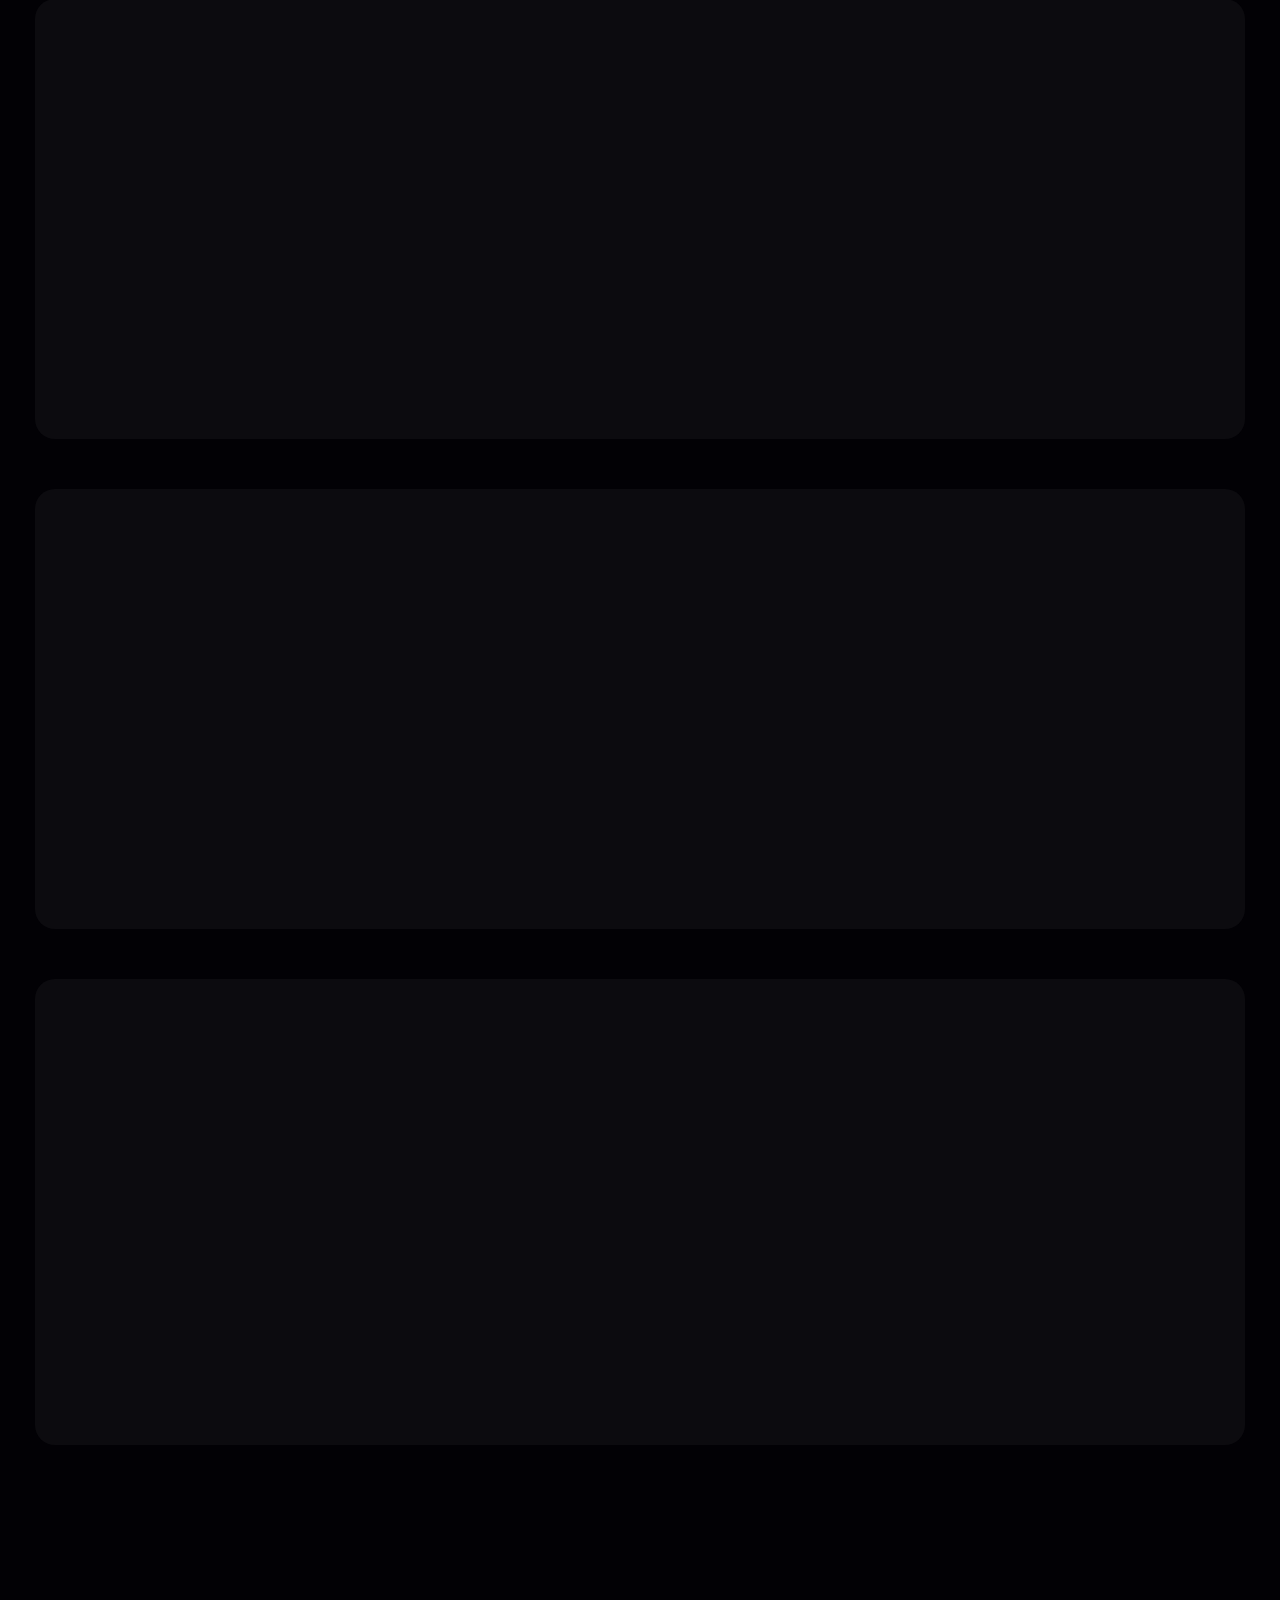
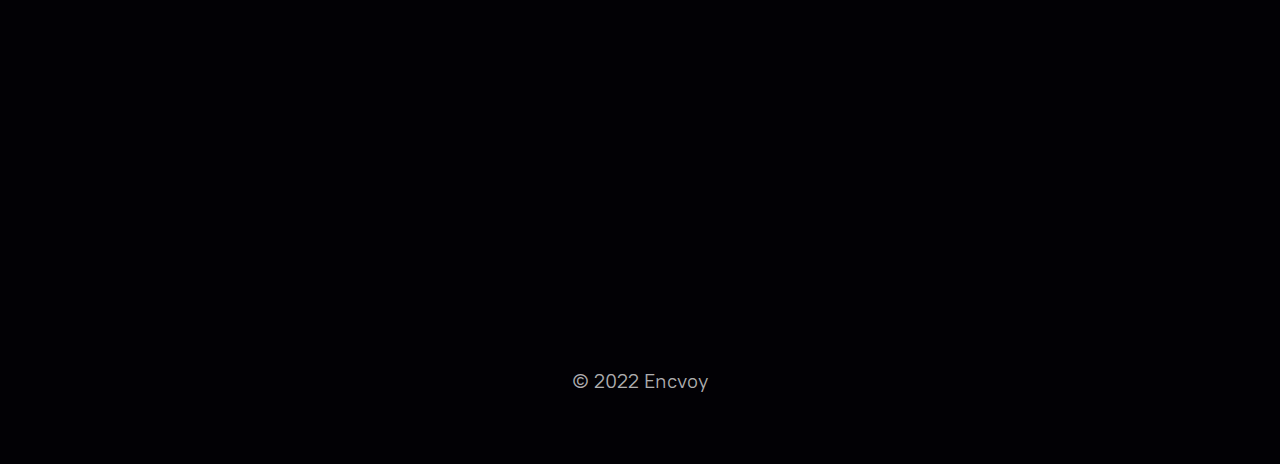
<file: es/index.html>
<!DOCTYPE html>
<html lang="es">

<head>
  <meta charset="utf-8" />
  <title>Encvoy</title>
  <link rel="stylesheet" href="../style.css">
  <link rel="icon" type="image/svg+xml" href="../images/favicon.svg">

  <link rel="alternate" href="http://encvoy.com/en" hreflang="en" />
  <link rel="alternate" href="http://encvoy.com/es" hreflang="es" />
  <link rel="alternate" href="http://encvoy.com/es" hreflang="es-ES" />

  <meta name="viewport" content="width=device-width, initial-scale=1.0">
</head>

<body>

  <div class="background_tittle_main">
  </div>

  <div class="subscribe_block_illustr"></div>

  <div class="glow_2_light">
  </div>

  <div class="popup_cookie" style="visibility: hidden">
    <div class="popup_cookie_flex">
      <p>We use cookies to ensure that you get the best experience on our site and to present relevant content and advertising. By browsing this site without restricting the use of cookies, you consent to our and third party use of cookies as set out
        in our Cookie Notice.</p>

      <div class="block_subscribe">
        <span class="select_cookie cookie_accept">Accept</span>
      </div>
    </div>
  </div>

  <div class="body_content">
    <header>
      <div class="header_desktop">
        <div class="logo_head">
          <a href="/es" class="logo_img"></a>
        </div>

        <div class="theme_language">
          <div class="theme_head theme_black">
            <div class="border_theme border_theme_black">
              <lottie-interactive path="../images/toggle.json" interaction="switch"></lottie-interactive>
            </div>
          </div>

          <div class="language_head">
            <span class="change_language">Es</span>

            <div class="popup_language_wrapper">
              <div class="popup_language">
                <a href="/en" class="select_language">English</a>
              </div>
            </div>

          </div>
        </div>
      </div>
    </header>


    <section class="background_tittle">

      <div class="background_rectangle">
      </div>

      <div class="tittle_h">

        <div class="tittle_h1">
          <h1>Encvoy</h1>
        </div>

        <div class="tittle_fadeIn">
          <span text="tittle_paragraph">Almacene y envíe documentos electrónicos, gestione activos digitales</span>
          <div class="block_subscribe">
            <a text="button" href="https://t.me/encvoy" target="_blank">Suscríbete a Telegram</a>
          </div>
        </div>

      </div>

      <div class="images_tittle">
        <div class="images_tittle_shadow"></div>
        <div class="images_tittle_grid"></div>
        <div class="images_tittle_lines"></div>
        <div class="images_tittle_assets"></div>
      </div>

    </section>


    <!-- 1 mobile-and-pc -->

    <h2 class="visually-hidden">Features</h2>
    <section class="flex_section">

      <div class="flex_block">

        <div class="flex_block_text flex_block_text_mobile">
          <h3 text="head_cart_1"><span>Intercambio</span> seguro de<br> mensajes y archivos</h3>

          <ul class="list_text">
            <li text="first_list_cart_1">Una firma digital verifica la autenticidad de los mensajes y archivos.</li>
            <li text="two_list_cart_1">La encriptación protege el contenido del acceso no autorizado.</li>
            <li text="three_list_cart_1">Una forma segura de comunicarse y compartir información que combina los últimos estándares de privacidad y encriptación de extremo a extremo con la flexibilidad y versatilidad del protocolo de correo electrónico.</li>
          </ul>
        </div>

        <div class="flex_block_image flex_block_image_mobile flex_block_image_1">

          <div class="flex_block_image_overlay"></div>

          <div class="icon_cart" style="visibility: hidden">
            <div class="image_center image_center_1"></div>
            <div class="img_contour_dark"></div>
          </div>

          <div class="img_shadow_light" style="visibility: hidden"></div>
          <div class="lines_middle" style="visibility: hidden"></div>
          <div class="lines_bottom" style="visibility: hidden"></div>

        </div>
      </div>
      <div class="image_glow image_glow_right image_glow_1" style="visibility: hidden"></div>
    </section>

    <!-- 2 -->

    <section class="flex_section">
      <div class="flex_block">

        <div class="flex_block_image flex_block_image_2">

          <div class="flex_block_image_overlay"></div>

          <div class="icon_cart">
            <div class="image_center"></div>
            <div class="img_contour_dark"></div>
          </div>

          <div class="img_shadow_light"></div>
          <div class="lines_middle"></div>
          <div class="lines_bottom"></div>

        </div>


        <div class="flex_block_text flex_block_text_right">
          <h3 text="head_cart_2"><span>Encriptación</span> de correo electrónico de extremo a extremo</h3>

          <ul class="list_text">
            <li text="first_list_cart_2">Una firma digital S/MIME o PGP verifica la identidad del remitente y la integridad del contenido de los correos electrónicos.</li>
            <li text="two_list_cart_2">La encriptación de extremo a extremo protege de manera confiable los mensajes y los archivos adjuntos en caso de que los intrusos intercepten el correo.</li>
            <li text="three_list_cart_2">Utilice el correo seguro para transferir datos confidenciales e intercambiar criptoactivos de manera segura.</li>
          </ul>
        </div>


      </div>
      <div class="image_glow image_glow_left image_glow_2"></div>
    </section>

    <!-- 3 mobile-and-pc -->

    <section class="flex_section">
      <div class="flex_block">

        <div class="flex_block_text flex_block_text_mobile">
          <h3 text="head_cart_3"><span>Protección</span> contra ataques a correo electrónico</h3>

          <ul class="list_text">
            <li text="first_list_cart_3">Una firma digital verifica la identidad del remitente, lo que protege contra el phishing, el spoofing y otros ataques por correo electrónico.</li>
            <li text="two_list_cart_3">Verificación automática de la validez del certificado del remitente y sus datos para proteger contra el acceso no autorizado a los servidores de correo.</li>
          </ul>
        </div>

        <div class="flex_block_image flex_block_image_mobile flex_block_image_3">

          <div class="flex_block_image_overlay"></div>

          <div class="icon_cart">
            <div class="image_center"></div>
            <div class="img_contour_dark"></div>
          </div>

          <div class="img_shadow_light"></div>
          <div class="lines_middle"></div>
          <div class="lines_bottom"></div>

        </div>
      </div>
      <div class="image_glow image_glow_right image_glow_3"></div>
    </section>

    <!-- 4 -->

    <section class="flex_section">
      <div class="flex_block">

        <div class="flex_block_image flex_block_image_4">

          <div class="flex_block_image_overlay"></div>

          <div class="icon_cart">
            <div class="image_center"></div>
            <div class="img_contour_dark"></div>
          </div>

          <div class="img_shadow_light"></div>
          <div class="lines_middle"></div>
          <div class="lines_bottom"></div>


        </div>

        <div class="flex_block_text flex_block_text_right">
          <h3 text="head_cart_4">Usuario <span>verificado</span></h3>

          <ul class="list_text">
            <li text="first_list_cart_4">Una red distribuida de confianza basada en certificados digitales: combinamos y validamos datos para crear un entorno seguro de comunicación sin intrusos.</li>
            <li text="two_list_cart_4">La libreta de direcciones del usuario contiene una lista de perfiles verificados.</li>
          </ul>
        </div>
      </div>
      <div class="image_glow image_glow_left image_glow_4"></div>
    </section>

    <!-- 5 mobile-and-pc -->

    <section class="flex_section">
      <div class="flex_block">

        <div class="flex_block_text flex_block_text_mobile">
          <h3 text="head_cart_5">Imágenes de <span>NFT</span> <br>para correo</h3>

          <ul class="list_text">
            <li text="first_list_cart_5">Haga que su correo sea personal, resulte conocido y exclusivo. Agregue una imagen de NFT de su propiedad para el avatar de su cuenta de correo electrónico y la firma de correo electrónico. Una vez subido, todos sus contactos verán el ícono actualizado.</li>
          </ul>
        </div>

        <div class="flex_block_image flex_block_image_mobile flex_block_image_5">

          <div class="flex_block_image_overlay"></div>

          <div class="icon_cart">
            <div class="image_center"></div>
            <div class="img_contour_dark"></div>
          </div>

          <div class="img_shadow_light"></div>
          <div class="lines_middle"></div>
          <div class="lines_bottom"></div>


        </div>
      </div>
      <div class="image_glow image_glow_right image_glow_5"></div>
    </section>

    <!-- 6 -->

    <section class="flex_section">
      <div class="flex_block">

        <div class="flex_block_image flex_block_image_6">

          <div class="flex_block_image_overlay"></div>

          <div class="icon_cart">
            <div class="image_center"></div>
            <div class="img_contour_dark"></div>
          </div>

          <div class="img_shadow_light"></div>
          <div class="lines_middle"></div>
          <div class="lines_bottom"></div>


        </div>

        <div class="flex_block_text flex_block_text_right">
          <h3 text="head_cart_6">Servicio de <span>certificados</span> digitales</h3>

          <ul class="list_text">
            <li text="first_list_cart_6">Certificados gratuitos para seguridad de correo electrónico, firma electrónica, encriptación y autenticación.</li>
          </ul>
        </div>
      </div>
      <div class="image_glow image_glow_left image_glow_6"></div>
    </section>

    <!-- 7 mobile-and-pc -->

    <section class="flex_section" style="margin-bottom: 0;">
      <div class="flex_block">

        <div class="flex_block_text flex_block_text_mobile">
          <h3 text="head_cart_7">Almacenamiento e intercambio de <span>criptoactivos</span> y billetera WEB 3.0</h3>

          <ul class="list_text">
            <li text="first_list_cart_7">Conecte su billetera BTC o ETH para recibir o enviar criptomonedas y NFT en una interfaz de correo electrónico intuitiva.</li>
            <li text="two_list_cart_7">Use billeteras criptográficas para su trabajo: firme documentos digitalmente, envíe facturas por correo electrónico y reciba pagos en criptomonedas.</li>
          </ul>
        </div>

        <div class="flex_block_image flex_block_image_mobile flex_block_image_7">

          <div class="flex_block_image_overlay"></div>

          <div class="icon_cart">
            <div class="image_center"></div>
            <div class="img_contour_dark"></div>
          </div>

          <div class="img_shadow_light"></div>
          <div class="lines_middle"></div>
          <div class="lines_bottom"></div>


        </div>
      </div>
      <div class="image_glow image_glow_right image_glow_7"></div>
    </section>

    <section class="subscribe_block">
      <div class="subscribe_text">
        <div class="animate_sub">
          <h4 text="subscribe_button">Suscríbete a nuestro canal de noticias</h4>
        </div>
        <span text="tittle_paragraph_button">Averigüe cuándo se lanza y se el primero en obtener acceso.</span>

        <div class="block_subscribe">
          <a text="button" href="https://t.me/encvoy" target="_blank">Suscríbete a Telegram</a>
        </div>

      </div>

      <div class="text_footer">
        <span>© 2022 Encvoy</span>
      </div>

      <script src="../js/jquery.min.js"></script>
      <script src="../js/modernizr-custom.js"></script>
      <script src="../js/gsap.min.js"></script>
      <script src="../js/ScrollTrigger.min.js"></script>
      <script src="../js/lottie-interactive.js"></script>
      <script src="../script.js"></script>

    </section>
  </div>
</body>

</html>
</file>
<file: style.css>
:root {
  --black: #020105;
  --white: #FFFFFF;
  --white-opacity: rgba(255, 255, 255, 0.7);
  --black-hover: #0C0B0F;
  --section: #0C0B0F;
}

@font-face {
  font-family: "PT Root UI";
  src: url(fonts/PT-Root-UI_Regular.woff2);
  font-weight: 400;
}

@font-face {
  font-family: "PT Root UI";
  src: url(fonts/PT-Root-UI_Medium.woff2);
  font-weight: 500;
}

@font-face {
  font-family: "Prosto One";
  src: url(fonts/ProstoOne-Regular.woff2);
  font-weight: 400;
}

@keyframes slide-up-80 {
  from {
    transform: translateY(80px);
  }

  to {
    transform: translateY(0);
  }
}

@keyframes fade-in {
  from {
    opacity: 0;
  }

  to {
    opacity: 1;
  }
}

@keyframes fade-down-120 {
  from {
    opacity: 0;
    transform: translateY(-120px);
  }

  to {
    opacity: 1;
    transform: translateY(0);
  }
}

@keyframes fade-up-40 {
  from {
    opacity: 0;
    transform: translateY(40px);
  }

  to {
    opacity: 1;
    transform: translateY(0);
  }
}

.tittle_h1 {
  height: 85px;
  overflow: hidden;
}

.tittle_fadeIn {
  will-change: opacity;
  opacity: 0;
  animation-name: fade-in;
  animation-duration: 0.8s;
  animation-timing-function: ease-out;
  animation-fill-mode: forwards;
  animation-delay: 0.8s;
}

.body_content {
  width: 1280px;
  margin: 0 auto;
}

body {
  margin: 0;
  background: var(--black);
  overflow-x: hidden;
  position: relative;
}

body.main_light {
  background: #F9F9FB;
}

a, span, ul, li, p, a {
  font-family: 'PT Root UI', sans-serif;
}

span {
  color: var(--white-opacity);
}

a {
  color: var(--white);
  cursor: pointer;
  text-decoration: none;
}

ul, li {
  margin: 0;
  padding: 0;
  list-style-type: none;
}

h1, h2, h3, h4, h5, h6 {
  margin: 0;
  font-family: 'Prosto One', sans-serif;
  font-display: optional;
}

.visually-hidden {
  position: absolute;
  width: 1px;
  height: 1px;
  margin: -1px;
  border: 0;
  padding: 0;
  white-space: nowrap;
  -webkit-clip-path: inset(100%);
  clip-path: inset(100%);
  clip: rect(0 0 0 0);
  overflow: hidden;
}

.logo_img {
  background-image: url(images/logo.svg);
  width: 153px;
  height: 40px;
  display: block;
  background-size: contain;
  background-repeat: no-repeat;
  line-height: 0;
  font-size: 0;
  color: transparent;
}

.logo_img.logo_light {
  background-image: url(images/logo_light.svg);
}

.header_desktop {
  display: flex;
  justify-content: space-between;
  padding: 30px 0;
}

.theme_language {
  display: flex;
  margin-right: 8px;
}

.theme_head {
  cursor: pointer;
  display: flex;
}

.language_head {
  width: 47px;
  margin-left: 10px;
  text-align: center;
  display: flex;
  position: relative;
  justify-content: center;
}

.language_head span, .language_head a {
  font-style: normal;
  font-weight: 500;
  font-size: 18px;
  line-height: 40px;
  color: var(--white);
  display: block;
  width: 100%;
  cursor: pointer;
}

.popup_language a {
  line-height: 140%;
  opacity: 0.7;
  transition: 0.1s ease-out;
}

.popup_language a:hover {
  opacity: 1;
}

.background_tittle {
  position: relative;
}

.tittle_h {
  text-align: center;
  margin-top: 120px;
}

.tittle_h span {
  width: 100%;
  display: block;
  margin: 20px auto;
  margin-bottom: 40px;
  font-size: 22px;
  line-height: 130%;
  max-width: 420px;
  margin-top: 15px;
}

.tittle_h h1 {
  font-family: 'Prosto One', sans-serif;
  font-style: normal;
  font-weight: 400;
  font-size: 80px;
  line-height: 100%;
  text-align: center;
  color: var(--white);
  will-change: transform;
  animation-name: slide-up-80;
  animation-duration: 0.8s;
  animation-timing-function: ease-out;
}

div.block_subscribe {
  display: block;
  border-radius: 10px;
  width: 234px;
  margin: 0 auto;
  transition: 0.3s ease-out;
  background-color: rgba(0, 0, 0, 0);
  position: relative;
  height: 50px;
  max-width: 234px;
  will-change: opacity;
}

div.block_subscribe a, div.block_subscribe span {
  display: block;
  padding: 9px 0px;
  border-radius: 10px;
  width: 234px;
  margin: 0 auto;
  transition: 0.3s ease-out;
  background-color: rgba(0, 0, 0, 0);
  position: relative;
  background-image: url(images/border_stroke.svg);
  height: 32px;
  background-repeat: no-repeat;
  font-style: normal;
  font-weight: 500;
  font-size: 18px;
  line-height: 32.5px;
  max-width: 234px;
  text-align: center;
  cursor: pointer;
}

.main_light div.block_subscribe a, .main_light div.block_subscribe span {
  background-color: #fff;
}

div.block_subscribe:hover a, div.block_subscribe:hover span {
  background-color: var(--black-hover);
}

div.block_subscribe::before {
  transition: opacity 0.3s ease-out;
  background: linear-gradient(90deg, #6A50E4 0%, #F55725 100%);
  opacity: 0;
  filter: blur(15px);
  content: "";
  position: absolute;
  width: 234px;
  height: 50px;
  top: 0;
  left: 0;
  z-index: -2;
}

div.block_subscribe:hover::before {
  opacity: 1;
}

.background_tittle_main {
  width: 100%;
  height: 1208px;
  position: absolute;
  z-index: -3;
  top: 0px;
  left: 0;
  right: 0;
  margin: 0 auto;
  background-image: url(images/glow_1_dark.jpg);
  background-position: center;
  background-repeat: no-repeat;
  z-index: -4;
  will-change: opacity, tranform;
  opacity: 0;
  animation-name: fade-down-120;
  animation-duration: 1s;
  animation-timing-function: ease-out;
  animation-fill-mode: forwards;
  animation-delay: 0.8s;
}

.background_tittle_main_wrapper {
  height: 100%;
  position: relative;
}

.background_tittle_main_light {
  display: none;
}

body.main_light .background_tittle_main {
  background-image: url(images/glow_1_light.jpg);
  height: 1648px;
}

body.main_light .background_tittle_main_light {
  display: block;
  width: 100%;
  height: 1208px;
  position: absolute;
  z-index: -4;
  top: 0px;
  left: 0;
  right: 0;
  margin: 0 auto;
}

.images_tittle_illustr {
  text-align: center;
  display: flex;
  justify-content: center;
}

.images_tittle {
  position: relative;
  width: 100%;
  height: 740px;
  z-index: -4;
  will-change: opacity, transform;
  display: flex;
  opacity: 0;
  animation-name: fade-up-40;
  animation-duration: 1s;
  animation-timing-function: ease-out;
  animation-fill-mode: forwards;
  animation-delay: 1s;
}

.images_tittle_lines {
  background-image: url(images/lines.svg);
  background-position: top center;
  background-size: contain;
  background-repeat: no-repeat;
  position: absolute;
  left: 50%;
  transform: translateX(-50%);
  content: "";
  width: 1528px;
  height: 100%;
  top: 0;
}

.content_light_theme .images_tittle_lines {
  background-image: url(images/lines_light.svg);
}

.images_tittle_shadow {
  display: none;
  position: absolute;
  width: 1528px;
  height: 100%;
  top: 0;
  left: 50%;
  transform: translateX(-50%);
  margin: 0 auto;
  content: "";
  background-position: top center;
  background-size: contain;
}

.no-webp .images_tittle_shadow {
  background-image: url(images/illustration_shadow_light.jpg);
}

.webp .images_tittle_shadow {
  background-image: url(images/illustration_shadow_light.webp);
}

.content_light_theme .images_tittle_shadow {
  display: block;
}

.images_tittle_assets {
  background-position: top center;
  position: absolute;
  left: 50%;
  transform: translateX(-50%);
  content: "";
  width: 1528px;
  height: 100%;
  background-repeat: no-repeat;
  background-size: contain;
  top: 0px;
}

.no-webp .images_tittle_assets {
  background-image: url(images/illustration_assets.png);
}

.webp .images_tittle_assets {
  background-image: url(images/illustration_assets.webp);
}

.no-webp .content_light_theme .images_tittle_assets {
  background-image: url(images/illustration_assets_light.png);
}

.webp .content_light_theme .images_tittle_assets {
  background-image: url(images/illustration_assets_light.webp);
}

.images_tittle_grid {
  background-image: url(images/grid.svg);
  background-position: top center;
  background-size: contain;
  background-repeat: no-repeat;
  position: absolute;
  left: 50%;
  transform: translateX(-50%);
  content: "";
  width: 1528px;
  height: 100%;
  top: 0;
}

.content_light_theme .images_tittle_grid {
  background-image: url(images/grid_light.svg);
}

.flex_section {
  margin-bottom: 80px;
  background: var(--section);
  border-radius: 20px;
  position: relative;
  overflow: hidden;
}

.flex_block {
  display: flex;
  min-height: 440px;
  justify-content: space-between;
  overflow: hidden;
  position: relative;
  z-index: 1;
}

.flex_block_text {
  height: max-content;
  width: 540px;
  padding: 70px 80px;
  padding-right: 0;
  will-change: opacity;
}

.flex_block_text_right {
  padding: 0;
  padding-top: 70px;
  padding-bottom: 70px;
  padding-right: 80px;
}

.flex_block_text h3 {
  font-style: normal;
  font-weight: 400;
  font-size: 38px;
  line-height: 130%;
  color: var(--white);
  margin-bottom: 40px;
}

.flex_block_text h3 span {
  background: linear-gradient(90.32deg, #6A50E4 2.69%, #F55725 113.2%);
  -webkit-background-clip: text;
  -webkit-text-fill-color: transparent;
  background-clip: text;
  text-fill-color: transparent;
  font-family: 'Prosto One', sans-serif;
}

ul.list_text li {
  display: flex;
  color: var(--white-opacity);
  font-style: normal;
  font-weight: 400;
  font-size: 18px;
  line-height: 140%;
  margin-top: 20px;
}

ul.list_text li:first-child {
  margin-top: 0;
}

ul.list_text li::before {
  background-image: url(images/marker.svg);
  content: "";
  width: 22px;
  display: block;
  height: 25px;
  margin-right: 12px;
  background-position: center;
  min-width: 22px;
}

.flex_block_image {
  position: relative;
  width: 620px;
  height: 440px;
  margin-top: auto;
  margin-bottom: auto;
}

.flex_block_img {
  width: 620px;
  height: 440px;
  background-position: center;
  background-repeat: no-repeat;
  margin: auto 0;
  top: 0;
  bottom: 0;
  position: absolute;
  background-size: contain;
}

.image_center {
  content: "";
  display: block;
  position: absolute;
  width: 100%;
  height: 100%;
  top: 0;
  left: 0;
  background-repeat: no-repeat;
  background-size: contain;
  background-position: center;
}

.image_glow {
  width: 800px;
  height: 100%;
  background-position-y: center;
  background-repeat: no-repeat;
  position: absolute;
  top: 0;
}

.content_light_theme .image_glow {
  display: none;
}

.image_glow_right {
  background-position-x: right;
  right: 0;
}

.image_glow_left {
  background-position-x: left;
}

/* 1 image */
.image_glow_1 {
  background-image: url(images/img_block_1/glow_dark.jpg);
}

/* 2 image */
.image_glow_2 {
  background-image: url(images/img_block_2/glow_dark.jpg);
}

/* 3 image */
.image_glow_3 {
  background-image: url(images/img_block_3/glow_dark.jpg);
}

/* 4 image */
.image_glow_4 {
  background-image: url(images/img_block_4/glow_dark.jpg);
}

/* 5 image */
.image_glow_5 {
  background-image: url(images/img_block_5/glow_dark.jpg);
}

/* 6 image */
.image_glow_6 {
  background-image: url(images/img_block_6/glow_dark.jpg);
}

/* 7 image */
.image_glow_7 {
  background-image: url(images/img_block_7/glow_dark.jpg);
}

.subscribe_text {
  margin-bottom: 220px;
}

.subscribe_text h4 {
  color: var(--white);
  font-style: normal;
  font-weight: 400;
  font-size: 38px;
  line-height: 130%;
  text-align: center;
  will-change: transform;
}

.animate_sub {
  height: max-content;
  overflow: hidden;
  margin-bottom: 15px;
}

.subscribe_text span {
  color: var(--white-opacity);
  font-style: normal;
  font-weight: 400;
  font-size: 18px;
  line-height: 130%;
  display: block;
  margin-bottom: 35px;
  text-align: center;
  will-change: opacity;
}

.text_footer {
  text-align: center;
  padding-bottom: 100px;
}

.text_footer span {
  font-style: normal;
  font-weight: 400;
  font-size: 20px;
  line-height: 130%;
}

.subscribe_block {
  position: relative;
  max-height: 768px;
  padding-top: 250px;
}

.subscribe_block_illustr {
  display: block;
  content: "";
  background-image: url(images/glow_footer.jpg);
  position: absolute;
  z-index: -1;
  width: 100%;
  height: 768px;
  left: 0;
  right: 0;
  bottom: 0;
  margin: 0 auto;
  background-position-x: center;
  background-repeat: no-repeat;
  will-change: opacity;
}

.main_light .subscribe_block_illustr {
  background-image: url(images/glow_footer_light.jpg);
}

.subscribe_text_button {
  display: block;
  border-radius: 10px;
  width: 234px;
  margin: 0 auto;
  transition: 0.3s ease-out;
  background-color: rgba(0, 0, 0, 0);
  position: relative;
  height: 50px;
  max-width: 234px;
}

.border_theme {
  width: 60px;
  height: 30px;
  margin: auto;
}

/* new cart */
.icon_cart {
  height: 100%;
  width: 100%;
  position: absolute;
  z-index: 4;
  will-change: opacity, transform;
}

.image_center {
  content: "";
  display: block;
  position: absolute;
  width: 100%;
  height: 100%;
  top: 0;
  left: 0;
  background-repeat: no-repeat;
  background-size: contain;
  z-index: 12;
}

.img_contour_dark {
  content: "";
  display: block;
  position: absolute;
  width: 100%;
  height: 100%;
  top: 0;
  left: 0;
  background-repeat: no-repeat;
  background-size: contain;
  background-position: center;
  z-index: 10;
}

.flex_block_image_1 .img_contour_dark {
  background-image: url(images/img_block_1/img_contour_dark.svg);
}

.main_light .flex_block_image_1 .img_contour_dark {
  background-image: url(images/img_block_1/img_contour_light.svg);
}

.flex_block_image_2 .img_contour_dark {
  background-image: url(images/img_block_2/img_contour_dark.svg);
}

.main_light .flex_block_image_2 .img_contour_dark {
  background-image: url(images/img_block_2/img_contour_light.svg);
}

.flex_block_image_3 .img_contour_dark {
  background-image: url(images/img_block_3/img_contour_dark.svg);
}

.main_light .flex_block_image_3 .img_contour_dark {
  background-image: url(images/img_block_3/img_contour_light.svg);
}

.flex_block_image_4 .img_contour_dark {
  background-image: url(images/img_block_4/img_contour_dark.svg);
}

.main_light .flex_block_image_4 .img_contour_dark {
  background-image: url(images/img_block_4/img_contour_light.svg);
}

.flex_block_image_5 .img_contour_dark {
  background-image: url(images/img_block_5/img_contour_dark.svg);
}

.main_light .flex_block_image_5 .img_contour_dark {
  background-image: url(images/img_block_5/img_contour_light.svg);
}

.flex_block_image_6 .img_contour_dark {
  background-image: url(images/img_block_6/img_contour_dark.svg);
}

.main_light .flex_block_image_6 .img_contour_dark {
  background-image: url(images/img_block_6/img_contour_light.svg);
}

.flex_block_image_7 .img_contour_dark {
  background-image: url(images/img_block_7/img_contour_dark.svg);
}

.main_light .flex_block_image_7 .img_contour_dark {
  background-image: url(images/img_block_7/img_contour_light.svg);
}

.lines_middle, .lines_bottom, .img_shadow_light {
  content: "";
  display: block;
  position: absolute;
  width: 100%;
  height: 100%;
  top: 0;
  left: 0;
  background-repeat: no-repeat;
  background-size: contain;
  background-position: center;
  will-change: opacity, transform;
}

.img_shadow_light {
  display: none;
}

.main_light .img_shadow_light {
  display: block;
}

.lines_middle {
  z-index: 3;
}

.lines_bottom {
  z-index: 2;
}

.img_shadow_light {
  z-index: 1;
}

.flex_block_image_1 .lines_middle {
  background-image: url(images/img_block_1/lines_middle.svg);
}

.flex_block_image_1 .lines_bottom {
  background-image: url(images/img_block_1/lines_bottom.svg);
}

.no-webp .flex_block_image_1 .image_center {
  background-image: url(images/img_block_1/img.png);
}

.webp .flex_block_image_1 .image_center {
  background-image: url(images/img_block_1/img.webp);
}

.no-webp .main_light .flex_block_image_1 .img_shadow_light {
  background-image: url(images/img_block_1/img_shadow_light.png);
}

.webp .main_light .flex_block_image_1 .img_shadow_light {
  background-image: url(images/img_block_1/img_shadow_light.webp);
}

.main_light .flex_block_image_1 .lines_middle {
  background-image: url(images/img_block_1/lines_middle_light.svg);
}

.main_light .flex_block_image_1 .lines_bottom {
  background-image: url(images/img_block_1/lines_bottom_light.svg);
}

/* end cart */
.no-webp .flex_block_image_2 .image_center {
  background-image: url(images/img_block_2/img.png);
}

.webp .flex_block_image_2 .image_center {
  background-image: url(images/img_block_2/img.webp);
}

.flex_block_image_2 .lines_middle {
  background-image: url(images/img_block_2/lines_middle.svg);
}

.flex_block_image_2 .lines_bottom {
  background-image: url(images/img_block_2/lines_bottom.svg);
}

.no-webp .main_light .flex_block_image_2 .img_shadow_light {
  background-image: url(images/img_block_2/img_shadow_light.png);
}

.webp .main_light .flex_block_image_2 .img_shadow_light {
  background-image: url(images/img_block_2/img_shadow_light.webp);
}

.main_light .flex_block_image_2 .lines_middle {
  background-image: url(images/img_block_2/lines_middle_light.svg);
}

.main_light .flex_block_image_2 .lines_bottom {
  background-image: url(images/img_block_2/lines_bottom_light.svg);
}

/* end cart */
.no-webp .flex_block_image_3 .image_center {
  background-image: url(images/img_block_3/img.png);
}

.webp .flex_block_image_3 .image_center {
  background-image: url(images/img_block_3/img.webp);
}

.flex_block_image_3 .lines_middle {
  background-image: url(images/img_block_3/lines_middle.svg);
}

.flex_block_image_3 .lines_bottom {
  background-image: url(images/img_block_3/lines_bottom.svg);
}

.no-webp .main_light .flex_block_image_3 .img_shadow_light {
  background-image: url(images/img_block_3/img_shadow_light.png);
}

.webp .main_light .flex_block_image_3 .img_shadow_light {
  background-image: url(images/img_block_3/img_shadow_light.webp);
}

.main_light .flex_block_image_3 .lines_middle {
  background-image: url(images/img_block_3/lines_middle_light.svg);
}

.main_light .flex_block_image_3 .lines_bottom {
  background-image: url(images/img_block_3/lines_bottom_light.svg);
}

/* end cart */
.no-webp .flex_block_image_4 .image_center {
  background-image: url(images/img_block_4/img.png);
}

.webp .flex_block_image_4 .image_center {
  background-image: url(images/img_block_4/img.webp);
}

.flex_block_image_4 .lines_middle {
  background-image: url(images/img_block_4/lines_middle.svg);
}

.flex_block_image_4 .lines_bottom {
  background-image: url(images/img_block_4/lines_bottom.svg);
}

.no-webp .main_light .flex_block_image_4 .img_shadow_light {
  background-image: url(images/img_block_4/img_shadow_light.png);
}

.webp .main_light .flex_block_image_4 .img_shadow_light {
  background-image: url(images/img_block_4/img_shadow_light.webp);
}

.main_light .flex_block_image_4 .lines_middle {
  background-image: url(images/img_block_4/lines_middle_light.svg);
}

.main_light .flex_block_image_4 .lines_bottom {
  background-image: url(images/img_block_4/lines_bottom_light.svg);
}

/* end cart */
.no-webp .flex_block_image_5 .image_center {
  background-image: url(images/img_block_5/img.png);
}

.webp .flex_block_image_5 .image_center {
  background-image: url(images/img_block_5/img.webp);
}

.flex_block_image_5 .lines_middle {
  background-image: url(images/img_block_5/lines_middle.svg);
}

.flex_block_image_5 .lines_bottom {
  background-image: url(images/img_block_5/lines_bottom.svg);
}

.no-webp .main_light .flex_block_image_5 .img_shadow_light {
  background-image: url(images/img_block_5/img_shadow_light.png);
}

.webp .main_light .flex_block_image_5 .img_shadow_light {
  background-image: url(images/img_block_5/img_shadow_light.webp);
}

.main_light .flex_block_image_5 .lines_middle {
  background-image: url(images/img_block_5/lines_middle_light.svg);
}

.main_light .flex_block_image_5 .lines_bottom {
  background-image: url(images/img_block_5/lines_bottom_light.svg);
}

/* end cart */
.no-webp .flex_block_image_6 .image_center {
  background-image: url(images/img_block_6/img.png);
}

.webp .flex_block_image_6 .image_center {
  background-image: url(images/img_block_6/img.webp);
}

.flex_block_image_6 .lines_middle {
  background-image: url(images/img_block_6/lines_middle.svg);
}

.flex_block_image_6 .lines_bottom {
  background-image: url(images/img_block_6/lines_bottom.svg);
  z-index: 3;
}

.no-webp .main_light .flex_block_image_6 .img_shadow_light {
  background-image: url(images/img_block_6/img_shadow_light.png);
}

.webp .main_light .flex_block_image_6 .img_shadow_light {
  background-image: url(images/img_block_6/img_shadow_light.webp);
}

.main_light .flex_block_image_6 .lines_middle {
  background-image: url(images/img_block_6/lines_middle_light.svg);
}

.main_light .flex_block_image_6 .lines_bottom {
  background-image: url(images/img_block_6/lines_bottom_light.svg);
}

/* end cart */
.no-webp .flex_block_image_7 .image_center {
  background-image: url(images/img_block_7/img.png);
}

.webp .flex_block_image_7 .image_center {
  background-image: url(images/img_block_7/img.webp);
}

.flex_block_image_7 .lines_middle {
  background-image: url(images/img_block_7/lines_middle.svg);
}

.flex_block_image_7 .lines_bottom {
  background-image: url(images/img_block_7/lines_bottom.svg);
}

.no-webp .main_light .flex_block_image_7 .img_shadow_light {
  background-image: url(images/img_block_7/img_shadow_light.png);
}

.webp .main_light .flex_block_image_7 .img_shadow_light {
  background-image: url(images/img_block_7/img_shadow_light.webp);
}

.main_light .flex_block_image_7 .lines_middle {
  background-image: url(images/img_block_7/lines_middle_light.svg);
}

.main_light .flex_block_image_7 .lines_bottom {
  background-image: url(images/img_block_7/lines_bottom_light.svg);
}

/* end cart */
.popup_cookie {
  width: 1280px;
  box-sizing: border-box;
  padding: 40px 60px;
  background: var(--black-hover);
  border-radius: 10px;
  position: fixed;
  left: 0;
  right: 0;
  margin: 0 auto;
  bottom: 20px;
  z-index: 999999;
  box-shadow: 0px 0px 4px rgba(12, 11, 15, 0.04), 0px 4px 8px rgba(12, 11, 15, 0.06);
  will-change: opacity;
}

.main_light .popup_cookie {
  box-shadow: 0px 0px 4px rgba(31, 0, 204, 0.04), 0px 4px 8px rgba(31, 0, 204, 0.06);
}

.popup_cookie_flex {
  display: flex;
}

.popup_cookie_flex p {
  font-style: normal;
  font-weight: 500;
  font-size: 16px;
  line-height: 140%;
  color: var(--white-opacity);
  margin: 0;
}

.popup_cookie_flex .block_subscribe {
  width: 109px;
  box-sizing: border-box;
  margin-left: 40px;
  height: 46px;
}

.popup_cookie_flex .block_subscribe span {
  width: auto;
  max-width: 109px;
  font-style: normal;
  font-weight: 500;
  font-size: 18px;
  line-height: 130%;
  color: var(--white);
  padding: 13px 26px;
  height: 20px;
  background-image: url(images/border_stroke_cookie.svg);
}

.popup_cookie_flex div.block_subscribe::before {
  transition: opacity 0.3s ease-out;
  background: linear-gradient(90deg, #6A50E4 0%, #F55725 100%);
  opacity: 0;
  filter: blur(15px);
  content: "";
  position: absolute;
  width: 109px;
  height: 46px;
  top: 0;
  left: 0;
  z-index: -2;
}

.popup_cookie_flex div.block_subscribe:hover::before {
  opacity: 1;
}

.glow_2_light {
  display: none;
}

.main_light .glow_2_light {
  display: block;
  width: 100%;
  height: 3148px;
  position: absolute;
  top: 1648px;
  left: 0;
  right: 0;
  margin: 0 auto;
  background-image: url(images/glow_2_light.jpg);
  background-repeat: no-repeat;
  background-position: center;
}

.popup_language {
  padding: 20px 30px;
  background: var(--black-hover);
  border-radius: 10px;
  box-shadow: 0px 0px 4px rgba(12, 11, 15, 0.04), 0px 4px 8px rgba(12, 11, 15, 0.06);
}

.main_light .popup_language {
  box-shadow: 0px 0px 4px rgba(31, 0, 204, 0.04), 0px 4px 8px rgba(31, 0, 204, 0.06);
}

.popup_language_wrapper {
  display: none;
  position: absolute;
  right: 0;
  top: 40px;
  padding-top: 5px;
}

.change_language:hover~.popup_language_wrapper {
  display: block;
}

.popup_language_wrapper:hover {
  display: block;
}

/* mobile version */
@media screen and (max-width: 449px) {
  .body_content {
    width: auto;
    margin: 0 15px;
  }

  .flex_block_image.flex_block_image_pc {
    display: none;
  }

  .flex_block_image.flex_block_image_mobile {
    display: block;
    order: 0;
  }

  .flex_block {
    flex-direction: column;
    align-items: center;
  }

  .flex_block_image {
    height: 300px;
    transform: translateX(0px);
  }

  .flex_block_image_1, .flex_block_image_3, .flex_block_image_7 {
    transform: translateX(25px);
  }

  .flex_block_text {
    width: auto;
    padding: 0 30px;
    padding-bottom: 40px;
  }

  .flex_block_text_mobile {
    order: 2;
  }

  .flex_block_text h3 {
    font-size: 26px;
    margin-bottom: 30px;
    line-height: 125%;
  }

  .flex_block_text h3 br {
    display: none;
  }

  ul.list_text li {
    font-size: 16px;
  }

  ul.list_text li::before {
    width: 15px;
    height: 18px;
    min-width: 15px;
    margin-top: 2px;
  }

  .subscribe_block {
    padding-top: 130px;
  }

  .subscribe_text {
    margin-bottom: 130px;
  }

  .images_tittle {
    transform: scale(0.5) !important;
    width: 200%;
    height: 400px;
    right: 0;
    left: calc(-100% + 30px);
    margin: 0 auto;
    margin-top: -100px;
    display: none
  }

  .subscribe_text span {
    margin-left: auto;
    margin-right: auto;
    width: 250px;
    font-size: 16px;
  }

  .tittle_h span {
    font-size: 18px;
  }

  .tittle_h h1 {
    font-size: 74px;
  }

  .background_tittle {
    margin-bottom: 180px;
  }

  .flex_section {
    margin-bottom: 50px;
    overflow: hidden;
  }

  .logo_img {
    height: 34px;
  }

  .subscribe_text h4 {
    font-size: 26px;
    line-height: 125%;
    width: 320px;
    margin: 0 auto;
  }

  .animate_sub {
    margin-bottom: 20px;
  }

  .text_footer span {
    font-size: 16px;
  }

  .text_footer {
    padding-bottom: 50px;
  }

  .image_glow {
    height: 100%;
    left: 0;
    right: 0;
    width: 100%;
    background-position: top -90px right -90px;
  }

  .image_glow_left {
    background-position: top -90px right -300px;
  }

  .popup_cookie {
    width: auto;
    padding: 20px 20px;
    padding-bottom: 30px;
    margin: 0px 10px;
  }

  .popup_cookie_flex {
    display: block;
  }

  .popup_cookie_flex .block_subscribe {
    margin: 20px auto;
    margin-bottom: 0;
  }

  .popup_cookie_flex p {
    font-size: 14px;
  }

  .background_tittle_main {
    background-image: url(images/glow_1_dark_mobile.jpg);
  }

  .subscribe_block_illustr {
    background-image: url(images/glow_footer_mobile.jpg);
  }

  body.main_light .background_tittle_main {
    background-image: url(images/glow_1_light_mobile.jpg);
  }

  .main_light .subscribe_block_illustr {
    background-image: url(images/glow_footer_light_mobile.jpg);
  }

  .main_light .glow_2_light {
    background-image: url(images/glow_2_light_mobile.jpg);
  }

  br {
    display: none;
  }
}

/* tablet version */
@media screen and (min-width: 450px) and (max-width: 1339px) {
  br {
    display: none;
  }

  .body_content {
    width: auto;
    margin: 0 35px;
  }

  .background_tittle {
    margin-bottom: 200px;
  }

  .images_tittle {
    display: none;
  }

  .popup_cookie {
    width: auto;
    padding: 25px;
    padding-bottom: 30px;
    margin: 0 15px;
  }

  .popup_cookie_flex p {
    font-size: 14px;
  }

  .flex_block {
    flex-direction: column;
    align-items: center;
  }

  .flex_section {
    margin-bottom: 50px;
  }

  .flex_block_text h3 {
    font-size: 32px;
    margin-bottom: 30px;
  }

  .subscribe_text span {
    width: 270px;
    margin-left: auto;
    margin-right: auto;
  }

  .text_footer {
    padding-bottom: 70px;
  }

  .subscribe_block {
    padding-top: 180px;
  }

  .animate_sub {
    margin-bottom: 20px;
  }

  .subscribe_text {
    margin-bottom: 170px;
  }

  .subscribe_text h4 {
    width: 420px;
    font-size: 34px;
    margin: 0 auto;
  }

  .tittle_h {
    margin-top: 80px;
  }
}

@media screen and (min-width: 450px) and (max-width: 799px) {
  .body_content {
    width: auto;
    margin: 0 25px;
  }

  .flex_block_image {
    height: 360px;
  }

  .flex_block_image_mobile {
    transform: translateX(20px);
  }

  .popup_cookie_flex {
    display: block;
  }

  .popup_cookie_flex .block_subscribe {
    margin: 20px auto;
    margin-bottom: 0;
  }
}

@media screen and (min-width: 450px) and (max-width: 639px) {
  .background_tittle_main {
    background-image: url(images/glow_1_dark_640.jpg);
  }

  body.main_light .background_tittle_main {
    background-image: url(images/glow_1_light_640.jpg);
  }

  .subscribe_block_illustr {
    background-image: url(images/glow_footer_640.jpg);
  }

  .main_light .subscribe_block_illustr {
    background-image: url(images/glow_footer_light_640.jpg);
  }

  .main_light .glow_2_light {
    background-image: url(images/glow_2_light_640.jpg);
  }

  .image_glow {
    height: 100%;
    left: 0;
    right: 0;
    width: 100%;
    background-position: top -90px right -90px;
  }

  .image_glow_left {
    background-position: top -90px right -260px;
  }

  .flex_block_text {
    width: auto;
    order: 2;
  }

  .flex_block_text, .flex_block_text_right {
    padding: 0 40px;
    padding-bottom: 60px;
  }
}

@media screen and (min-width: 640px) and (max-width: 1023px) {
  .background_tittle_main {
    background-image: url(images/glow_1_dark_1024.jpg);
  }

  body.main_light .background_tittle_main {
    background-image: url(images/glow_1_light_1024.jpg);
  }

  .subscribe_block_illustr {
    background-image: url(images/glow_footer_1024.jpg);
    background-position-y: 100px;
  }

  .main_light .subscribe_block_illustr {
    background-image: url(images/glow_footer_light_1024.jpg);
  }

  .main_light .glow_2_light {
    background-image: url(images/glow_2_light_1024.jpg);
  }

  .flex_block_text {
    width: auto;
    order: 2;
  }

  .flex_block_text, .flex_block_text_right {
    padding: 0 60px;
    padding-bottom: 70px;
    align-self: flex-start;
  }

  .subscribe_text h4 {
    width: 410px;
  }

  .subscribe_text span {
    width: 320px;
  }

  .image_glow {
    height: 100%;
    left: 0;
    right: 0;
    width: 100%;
    background-position: top -90px right -20%;
  }

  .image_glow_left {
    background-position: top -90px right 120%;
  }

  .flex_section {
    max-width: 760px;
    margin-left: auto;
    margin-right: auto;
  }
}

@media screen and (min-width: 1024px) and (max-width: 1339px) {
  .popup_cookie_flex p {
    font-size: 16px;
  }

  .flex_block {
    flex-direction: row;
    align-items: flex-start;
  }

  .images_tittle {
    display: flex;
    height: 48.5vw;
  }

  .background_tittle {
    margin-bottom: 0;
  }

  .subscribe_text h4 {
    width: auto;
  }

  .subscribe_text span {
    width: auto;
  }

  .subscribe_block_illustr {
    background-position-y: 80px;
  }

  .tittle_h {
    margin-top: 120px;
  }

  .image_glow_left {
    background-position-x: -100px;
  }

  .main_light .glow_2_light {
    height: 2800px;
  }

  .images_tittle_shadow, .images_tittle_grid, .images_tittle_lines, .images_tittle_assets {
    width: 100vw;
  }
}
</file>
